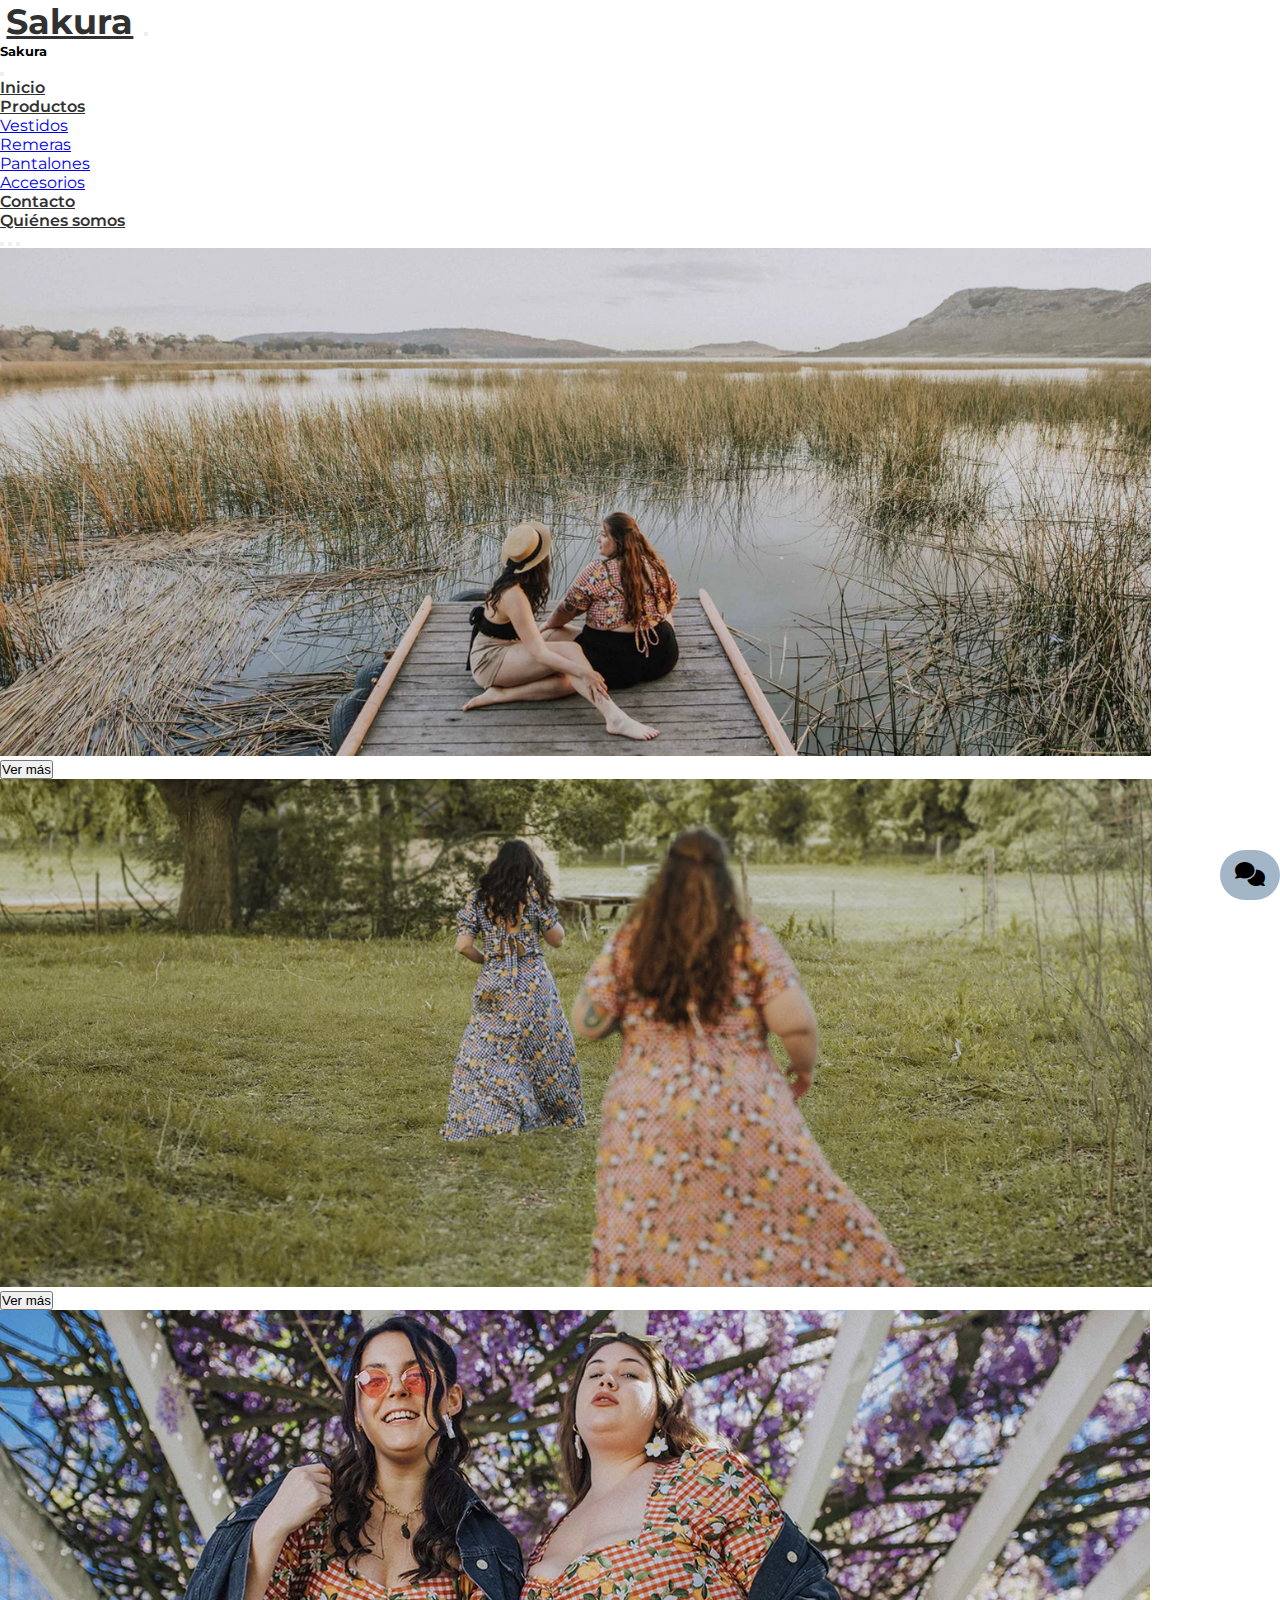
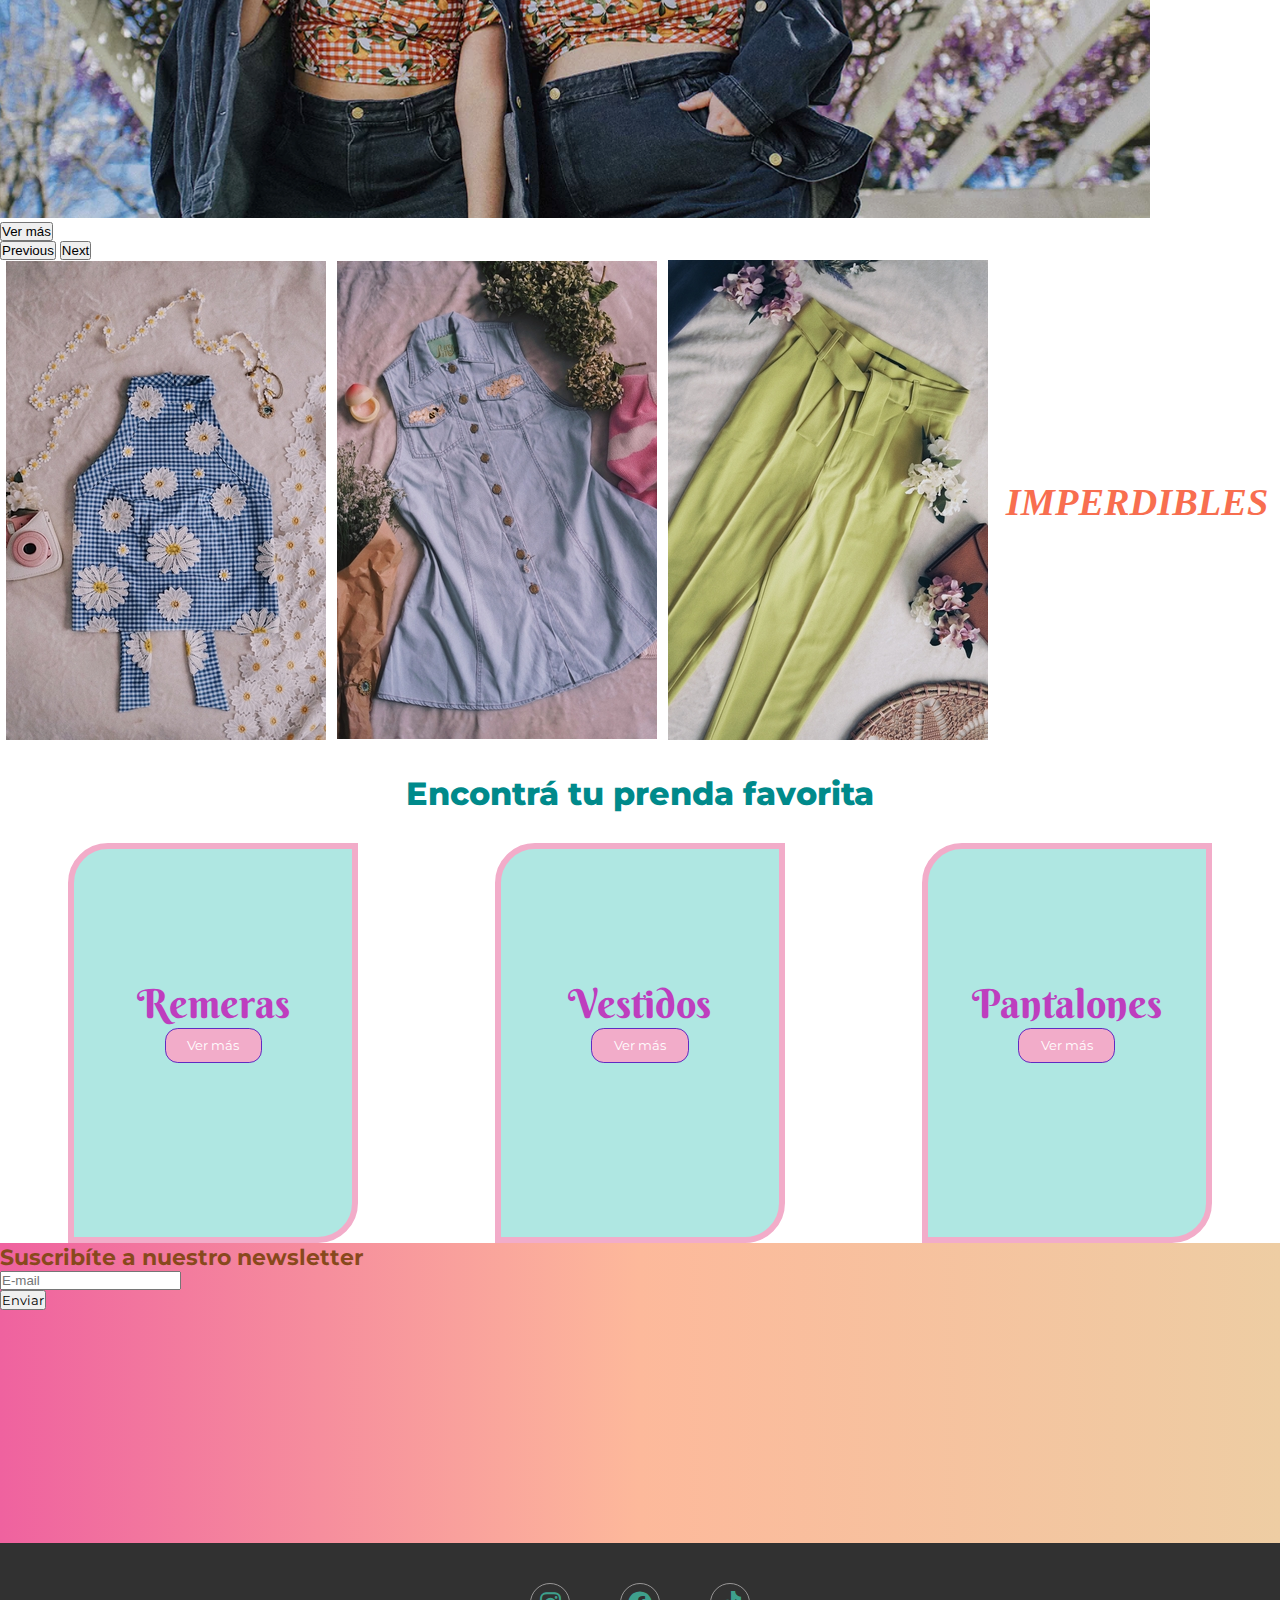
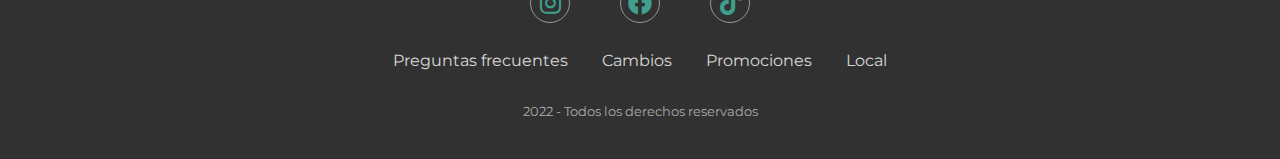
<file: index.html>
<!DOCTYPE html>
<html lang="en">
  <head>
    <!-- fonts -->
    <link rel="preconnect" href="https://fonts.googleapis.com" />
    <link rel="preconnect" href="https://fonts.gstatic.com" crossorigin />
    <link
      href="https://fonts.googleapis.com/css2?family=Berkshire+Swash&family=Montserrat:ital@1&display=swap"
      rel="stylesheet"
    />

    <meta charset="UTF-8" />
    <meta http-equiv="X-UA-Compatible" content="IE=edge" />
    <meta name="viewport" content="width=device-width, initial-scale=1.0" />
    <meta
      name="descriptcion"
      content="Ropa de mujer al mejor precio y calidad. Renová tus outfits con prendas como remeras,  vestidos, pantalones y accesorios."
    />
    <meta
      name="keywords"
      content="ROPA PARA MUJER, ACCESORIOS PARA MUJER, PANTALONES PARA MUJER, REMERAS PARA MUJER, VESTIDOS PARA MUJER, ROPA VINTAGE, INDUMENTARIA DE MUJER, OUTFITS DE MUJER"
    />
    <title>Sakura | Ropa de Mujer</title>
    <!-- bootstrap -->
    <link
      href="https://cdn.jsdelivr.net/npm/bootstrap@5.1.3/dist/css/bootstrap.min.css"
      rel="stylesheet"
      integrity="sha384-1BmE4kWBq78iYhFldvKuhfTAU6auU8tT94WrHftjDbrCEXSU1oBoqyl2QvZ6jIW3"
      crossorigin="anonymous"
    />
    <!-- font awesome -->
    <link
      rel="stylesheet"
      href="https://cdnjs.cloudflare.com/ajax/libs/font-awesome/6.0.0/css/all.min.css"
      integrity="sha512-9usAa10IRO0HhonpyAIVpjrylPvoDwiPUiKdWk5t3PyolY1cOd4DSE0Ga+ri4AuTroPR5aQvXU9xC6qOPnzFeg=="
      crossorigin="anonymous"
      referrerpolicy="no-referrer"
    />
    <!-- estilo -->
    <link rel="stylesheet" href="./estilos/main.css" />
  </head>

  <body class="padding-top-5">
    <header>
      <nav class="navbar navbar-light bg-light fixed-top bg-opacity-75">
        <div class="container-fluid">
          <a class="navbar-brand header__logo" href="#">Sakura</a>
          <button
            class="navbar-toggler"
            type="button"
            data-bs-toggle="offcanvas"
            data-bs-target="#offcanvasNavbar"
            aria-controls="offcanvasNavbar"
          >
            <span class="navbar-toggler-icon"></span>
          </button>
          <div
            class="offcanvas offcanvas-end"
            tabindex="-1"
            id="offcanvasNavbar"
            aria-labelledby="offcanvasNavbarLabel"
          >
            <div class="offcanvas-header">
              <h5 class="offcanvas-title fw-bold" id="offcanvasNavbarLabel">
                Sakura
              </h5>
              <button
                type="button"
                class="btn-close text-reset"
                data-bs-dismiss="offcanvas"
                aria-label="Close"
              ></button>
            </div>
            <div class="offcanvas-body">
              <ul class="navbar-nav justify-content-end flex-grow-1 pe-3">
                <li class="nav-item">
                  <a class="nav-link active" aria-current="page" href="#"
                    >Inicio</a
                  >
                </li>
                <li class="nav-item dropdown">
                  <a
                    class="nav-link dropdown-toggle"
                    href="#"
                    id="offcanvasNavbarDropdown"
                    role="button"
                    data-bs-toggle="dropdown"
                    aria-expanded="false"
                  >
                    Productos
                  </a>
                  <ul
                    class="dropdown-menu"
                    aria-labelledby="offcanvasNavbarDropdown"
                  >
                    <li>
                      <a
                        class="dropdown-item"
                        href="./Page/Productos/Vestidos.html"
                        >Vestidos</a
                      >
                    </li>
                    <li>
                      <a
                        class="dropdown-item"
                        href="./Page/Productos/Remeras.html"
                        >Remeras</a
                      >
                    </li>
                    <li>
                      <a
                        class="dropdown-item"
                        href="./Page/Productos/Pantalones.html"
                        >Pantalones</a
                      >
                    </li>
                    <li>
                      <a
                        class="dropdown-item"
                        href="./Page/Productos/Accesorios.html"
                        >Accesorios</a
                      >
                    </li>
                  </ul>
                </li>
                <li class="nav-item">
                  <a
                    class="nav-link active"
                    aria-current="page"
                    href="./Page/contacto.html"
                    >Contacto</a
                  >
                </li>
                <li class="nav-item">
                  <a
                    class="nav-link active"
                    aria-current="page"
                    href="./Page/Quienes-somos.html"
                    >Quiénes somos</a
                  >
                </li>
              </ul>
            </div>
          </div>
        </div>
      </nav>
    </header>

    <main>
      <section class="p-0">
        <div class="container-fluid p-0">
          <div class="row">
            <div class="col">
              <div
                id="carouselExampleDark"
                class="carousel carousel-dark slide"
                data-bs-ride="carousel"
              >
                <div class="carousel-indicators">
                  <button
                    type="button"
                    data-bs-target="#carouselExampleDark"
                    data-bs-slide-to="0"
                    class="active"
                    aria-current="true"
                    aria-label="Slide 1"
                  ></button>
                  <button
                    type="button"
                    data-bs-target="#carouselExampleDark"
                    data-bs-slide-to="1"
                    aria-label="Slide 2"
                  ></button>
                  <button
                    type="button"
                    data-bs-target="#carouselExampleDark"
                    data-bs-slide-to="2"
                    aria-label="Slide 3"
                  ></button>
                </div>
                <div class="carousel-inner">
                  <div class="carousel-item active" data-bs-interval="10000">
                    <img
                      src="./assets/slide1.png"
                      class="d-block w-100"
                      alt="modelos con prendas Sakura"
                    />
                    <div class="carousel-caption d-none d-md-block">
                      <button class="btn btn-outline-light btn-sm">
                        Ver más
                      </button>
                    </div>
                  </div>
                  <div class="carousel-item" data-bs-interval="2000">
                    <img
                      src="./assets/slide2.png"
                      class="d-block w-100"
                      alt="modelos con prendas Sakura"
                    />
                    <div class="carousel-caption d-none d-md-block">
                      <button class="btn btn-outline-light btn-sm">
                        Ver más
                      </button>
                    </div>
                  </div>
                  <div class="carousel-item">
                    <img
                      src="./assets/slide3.png"
                      class="d-block w-100"
                      alt="modelos con prendas Sakura"
                    />
                    <div class="carousel-caption d-none d-md-block">
                      <button class="btn btn-outline-light btn-sm">
                        Ver más
                      </button>
                    </div>
                  </div>
                </div>
                <button
                  class="carousel-control-prev"
                  type="button"
                  data-bs-target="#carouselExampleDark"
                  data-bs-slide="prev"
                >
                  <span
                    class="carousel-control-prev-icon"
                    aria-hidden="true"
                  ></span>
                  <span class="visually-hidden">Previous</span>
                </button>
                <button
                  class="carousel-control-next"
                  type="button"
                  data-bs-target="#carouselExampleDark"
                  data-bs-slide="next"
                >
                  <span
                    class="carousel-control-next-icon"
                    aria-hidden="true"
                  ></span>
                  <span class="visually-hidden">Next</span>
                </button>
              </div>
            </div>
          </div>
        </div>
      </section>

      <section class="imperdibles mt-4">
        <div class="imperdibles__contenedor p-2">
          <div>
            <h2 class="imperdibles__titulo">IMPERDIBLES</h2>
          </div>
          <div class="imgScale p-2">
            <a href="#"
              ><img
                class="img-fluid rounded-circle img-thumbnail"
                src="./assets/pantalon2.jpeg"
                alt="Imagen pantalon"
            /></a>
          </div>
          <div class="imgScale p-2">
            <a href="#"
              ><img
                class="img-fluid rounded-circle img-thumbnail"
                src="./assets/vestido2.jpeg"
                alt="Imagen vestido"
            /></a>
          </div>
          <div class="imgScale p-2">
            <a href="#"
              ><img
                class="img-fluid rounded-circle img-thumbnail"
                src="./assets/remera3.jpeg"
                alt="Imagen remera"
            /></a>
          </div>
        </div>
      </section>

      <section class="favorita mt-4">
        <h2 class="favorita__titulo">Encontrá tu prenda favorita</h2>
        <div class="favorita__contenedor">
          <div class="favorita__card cardTraslate my-2">
            <p class="favorita__tituloChico">Remeras</p>
            <button class="favorita__button">Ver más</button>
          </div>
          <div class="favorita__card cardTraslate my-2">
            <p class="favorita__tituloChico">Vestidos</p>
            <button class="favorita__button">Ver más</button>
          </div>
          <div class="favorita__card cardTraslate my-2">
            <p class="favorita__tituloChico">Pantalones</p>
            <button class="favorita__button">Ver más</button>
          </div>
        </div>
      </section>

      <section class="p-0">
        <div
          class="container-fluid d-flex flex-column justify-content-center align-items-center my-5 gradiente"
        >
          <h3 class="newsletter__titulo">Suscribíte a nuestro newsletter</h3>
          <div class="row">
            <div class="col">
              <form class="row g-3 my-2">
                <div class="col-auto">
                  <input
                    type="email"
                    class="form-control"
                    id="exampleFormControlInput1"
                    placeholder="E-mail"
                  />
                </div>
                <div class="col-auto">
                  <button
                    type="submit"
                    class="btn btn-outline-dark newsletter__btn"
                  >
                    Enviar
                  </button>
                </div>
              </form>
            </div>
          </div>
        </div>
      </section>
    </main>

    <footer class="footer">
      <div>
        <ul class="redes">
          <li>
            <a href=""><i class="fa-brands fa-instagram"></i></a>
          </li>
          <li>
            <a href=""><i class="fa-brands fa-facebook"></i></a>
          </li>
          <li>
            <a href=""><i class="fa-brands fa-tiktok"></i></a>
          </li>
        </ul>
      </div>
      <div>
        <ul class="list">
          <li><a href="">Preguntas frecuentes</a></li>
          <li><a href="">Cambios</a></li>
          <li><a href="">Promociones</a></li>
          <li><a href="">Local</a></li>
        </ul>
      </div>
      <div>
        <p class="copyright">2022 - Todos los derechos reservados</p>
        <a href=""><i class="fa-solid fa-comments chatFixed"></i></a>
      </div>
    </footer>

    <script
      src="https://cdn.jsdelivr.net/npm/bootstrap@5.1.3/dist/js/bootstrap.bundle.min.js"
      integrity="sha384-ka7Sk0Gln4gmtz2MlQnikT1wXgYsOg+OMhuP+IlRH9sENBO0LRn5q+8nbTov4+1p"
      crossorigin="anonymous"
    ></script>
  </body>
</html>
</file>
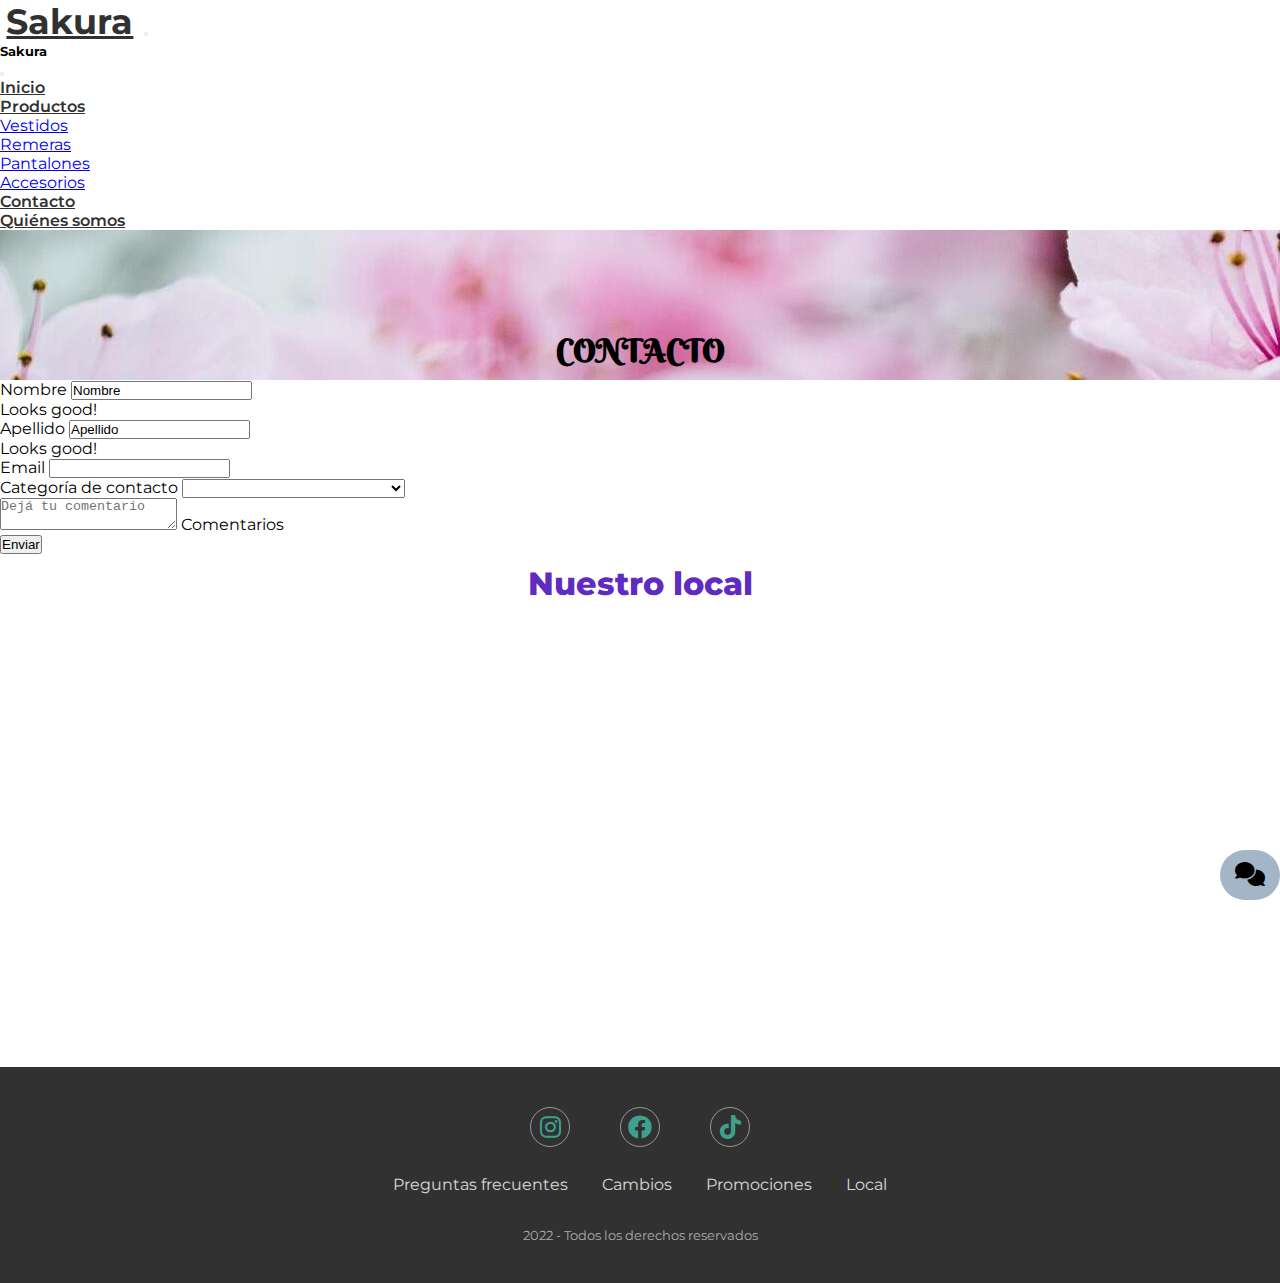
<file: Page/contacto.html>
<!DOCTYPE html>
<html lang="en">
  <head>
    <!-- fonts -->
    <link rel="preconnect" href="https://fonts.googleapis.com" />
    <link rel="preconnect" href="https://fonts.gstatic.com" crossorigin />
    <link
      href="https://fonts.googleapis.com/css2?family=Berkshire+Swash&family=Montserrat:ital@1&display=swap"
      rel="stylesheet"
    />
    <meta charset="UTF-8" />
    <meta http-equiv="X-UA-Compatible" content="IE=edge" />
    <meta name="viewport" content="width=device-width, initial-scale=1.0" />
    <title>Contacto</title>
    <!-- bootstrap -->
    <link
      href="https://cdn.jsdelivr.net/npm/bootstrap@5.1.3/dist/css/bootstrap.min.css"
      rel="stylesheet"
      integrity="sha384-1BmE4kWBq78iYhFldvKuhfTAU6auU8tT94WrHftjDbrCEXSU1oBoqyl2QvZ6jIW3"
      crossorigin="anonymous"
    />
    <!-- font awesome -->
    <link
      rel="stylesheet"
      href="https://cdnjs.cloudflare.com/ajax/libs/font-awesome/6.0.0/css/all.min.css"
      integrity="sha512-9usAa10IRO0HhonpyAIVpjrylPvoDwiPUiKdWk5t3PyolY1cOd4DSE0Ga+ri4AuTroPR5aQvXU9xC6qOPnzFeg=="
      crossorigin="anonymous"
      referrerpolicy="no-referrer"
    />
    <!-- estilo -->
    <link rel="stylesheet" href="../estilos/main.css" />
  </head>

  <body>
    <header>
      <nav class="navbar navbar-light bg-light fixed-top bg-opacity-75">
        <div class="container-fluid">
          <a class="navbar-brand header__logo" href="../index.html">Sakura</a>
          <button
            class="navbar-toggler"
            type="button"
            data-bs-toggle="offcanvas"
            data-bs-target="#offcanvasNavbar"
            aria-controls="offcanvasNavbar"
          >
            <span class="navbar-toggler-icon"></span>
          </button>
          <div
            class="offcanvas offcanvas-end"
            tabindex="-1"
            id="offcanvasNavbar"
            aria-labelledby="offcanvasNavbarLabel"
          >
            <div class="offcanvas-header">
              <h5 class="offcanvas-title fw-bold" id="offcanvasNavbarLabel">
                Sakura
              </h5>
              <button
                type="button"
                class="btn-close text-reset"
                data-bs-dismiss="offcanvas"
                aria-label="Close"
              ></button>
            </div>
            <div class="offcanvas-body">
              <ul class="navbar-nav justify-content-end flex-grow-1 pe-3">
                <li class="nav-item">
                  <a
                    class="nav-link active"
                    aria-current="page"
                    href="../index.html"
                    >Inicio</a
                  >
                </li>
                <li class="nav-item dropdown">
                  <a
                    class="nav-link dropdown-toggle"
                    href="#"
                    id="offcanvasNavbarDropdown"
                    role="button"
                    data-bs-toggle="dropdown"
                    aria-expanded="false"
                  >
                    Productos
                  </a>
                  <ul
                    class="dropdown-menu"
                    aria-labelledby="offcanvasNavbarDropdown"
                  >
                    <li>
                      <a
                        class="dropdown-item"
                        href="../Page/Productos/Vestidos.html"
                        >Vestidos</a
                      >
                    </li>
                    <li>
                      <a
                        class="dropdown-item"
                        href="../Page/Productos/Remeras.html"
                        >Remeras</a
                      >
                    </li>
                    <li>
                      <a
                        class="dropdown-item"
                        href="../Page/Productos/Pantalones.html"
                        >Pantalones</a
                      >
                    </li>
                    <li>
                      <a
                        class="dropdown-item"
                        href="../Page/Productos/Accesorios.html"
                        >Accesorios</a
                      >
                    </li>
                  </ul>
                </li>
                <li class="nav-item">
                  <a class="nav-link active" aria-current="page" href="#"
                    >Contacto</a
                  >
                </li>
                <li class="nav-item">
                  <a
                    class="nav-link active"
                    aria-current="page"
                    href="./Quienes-somos.html"
                    >Quiénes somos</a
                  >
                </li>
              </ul>
            </div>
          </div>
        </div>
      </nav>
    </header>

    <main>
      <div class="titulos__fondo">
        <h2 class="titulos__productos padding">contacto</h2>
      </div>

      <section class="fuenteMontserrat my-3">
        <div class="container">
          <div class="row">
            <div class="col">
              <form class="row g-3 needs-validation" novalidate>
                <div class="col-md-6">
                  <label for="validationCustom01" class="form-label"
                    >Nombre</label
                  >
                  <input
                    type="text"
                    class="form-control"
                    id="validationCustom01"
                    value="Nombre"
                    required
                  />
                  <div class="valid-feedback">Looks good!</div>
                </div>
                <div class="col-md-6">
                  <label for="validationCustom02" class="form-label"
                    >Apellido</label
                  >
                  <input
                    type="text"
                    class="form-control"
                    id="validationCustom02"
                    value="Apellido"
                    required
                  />
                  <div class="valid-feedback">Looks good!</div>
                </div>

                <div class="col-md-6">
                  <label for="exampleInputEmail1" class="form-label"
                    >Email</label
                  >
                  <input
                    type="email"
                    class="form-control"
                    id="exampleInputEmail1"
                    aria-describedby="emailHelp"
                  />
                </div>

                <div class="col-md-6">
                  <label for="validationCustom04" class="form-label"
                    >Categoría de contacto</label
                  >
                  <select class="form-select" id="validationCustom04" required>
                    <option selected disabled value=""></option>
                    <option>Reclamos</option>
                    <option>Tienda online</option>
                    <option>Arrepentimiento de compra online</option>
                    <option>Sugerencias</option>
                    <option>Cambios</option>
                  </select>
                </div>

                <div class="col-md-6">
                  <textarea
                    class="form-control"
                    placeholder="Dejá tu comentario"
                    id="floatingTextarea"
                  ></textarea>
                  <label for="floatingTextarea">Comentarios</label>
                </div>

                <div class="col-12">
                  <button class="btn btn-outline-dark my-4" type="submit">
                    Enviar
                  </button>
                </div>
              </form>
            </div>
          </div>
        </div>
      </section>

      <section>
        <div>
          <h3 class="text-center localTitulo fw-bold">Nuestro local</h3>
        </div>
        <div class="container">
          <div class="row">
            <div class="col d-flex justify-content-center mb-2">
              <iframe
                src="https://www.google.com/maps/embed?pb=!1m18!1m12!1m3!1d3284.62648220255!2d-58.41294568519584!3d-34.588316564189505!2m3!1f0!2f0!3f0!3m2!1i1024!2i768!4f13.1!3m3!1m2!1s0x95bcca83d2aa1521%3A0xc7a941fe0d021ba0!2sAlto%20Palermo%20Shopping!5e0!3m2!1ses!2sar!4v1646854385011!5m2!1ses!2sar"
                width="600"
                height="450"
                style="border: 0"
                allowfullscreen=""
                loading="lazy"
              ></iframe>
            </div>
          </div>
        </div>
      </section>
    </main>

    <footer class="footer">
      <div>
        <ul class="redes">
          <li>
            <a href=""><i class="fa-brands fa-instagram"></i></a>
          </li>
          <li>
            <a href=""><i class="fa-brands fa-facebook"></i></a>
          </li>
          <li>
            <a href=""><i class="fa-brands fa-tiktok"></i></a>
          </li>
        </ul>
      </div>
      <div>
        <ul class="list">
          <li><a href="">Preguntas frecuentes</a></li>
          <li><a href="">Cambios</a></li>
          <li><a href="">Promociones</a></li>
          <li><a href="">Local</a></li>
        </ul>
      </div>
      <div>
        <p class="copyright">2022 - Todos los derechos reservados</p>
        <a href=""><i class="fa-solid fa-comments chatFixed"></i></a>
      </div>
    </footer>

    <script
      src="https://cdn.jsdelivr.net/npm/bootstrap@5.1.3/dist/js/bootstrap.bundle.min.js"
      integrity="sha384-ka7Sk0Gln4gmtz2MlQnikT1wXgYsOg+OMhuP+IlRH9sENBO0LRn5q+8nbTov4+1p"
      crossorigin="anonymous"
    ></script>
  </body>
</html>
</file>
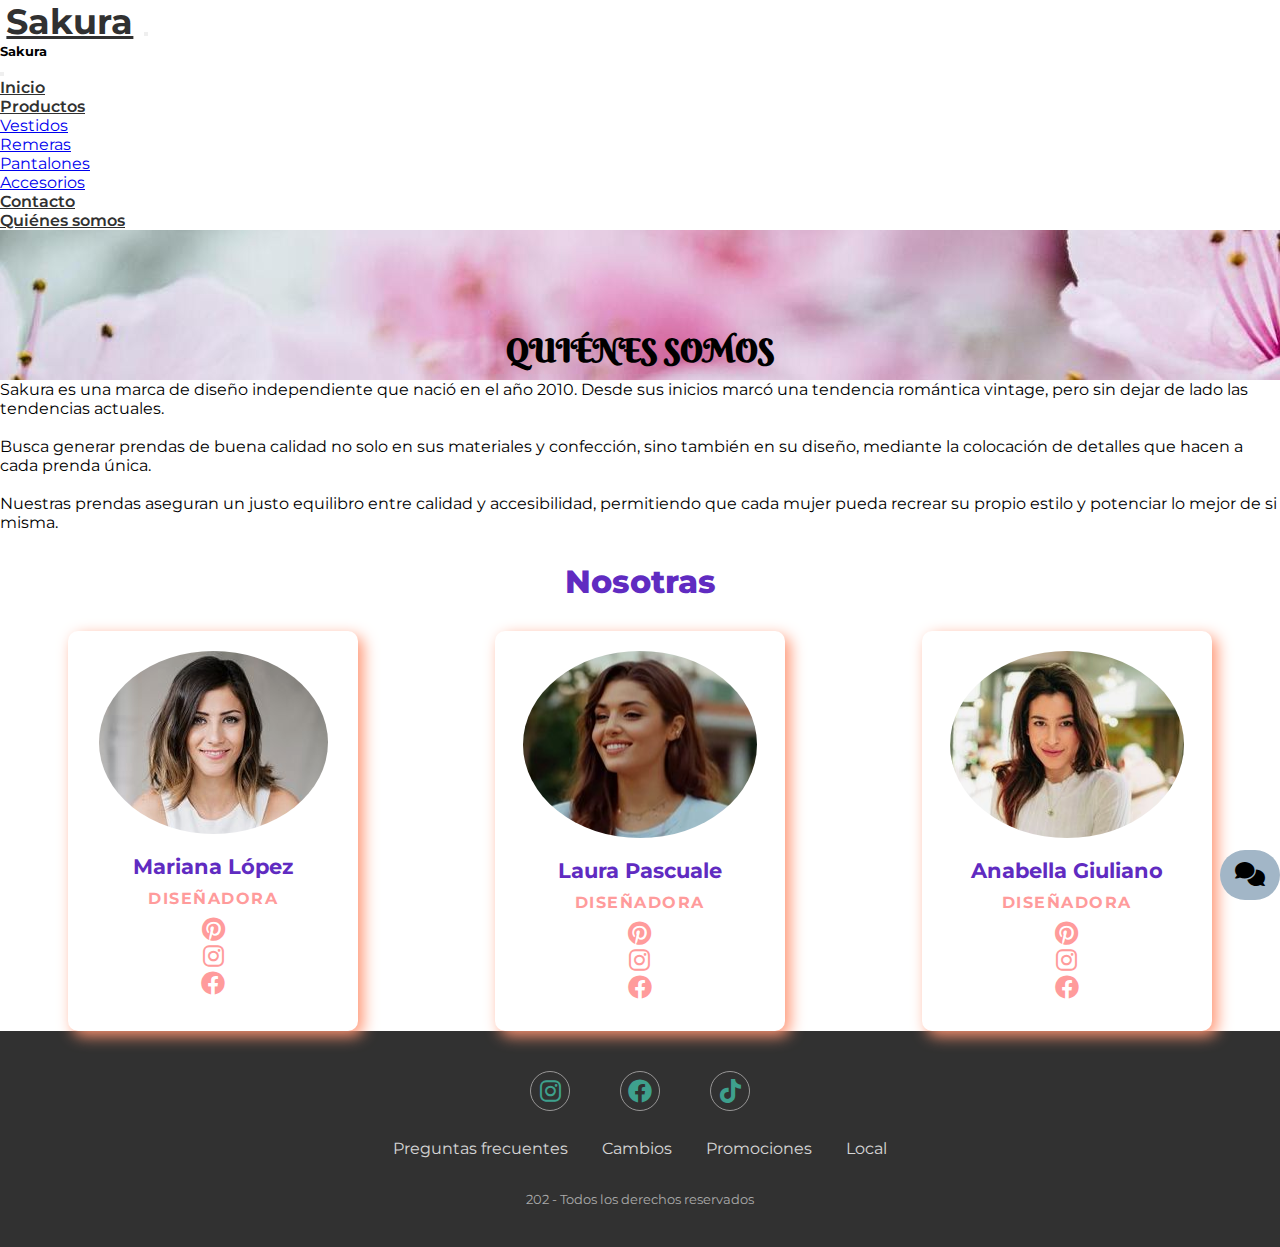
<file: Page/Quienes-somos.html>
<!DOCTYPE html>
<html lang="en">
  <head>
    <!-- fonts -->
    <link rel="preconnect" href="https://fonts.googleapis.com" />
    <link rel="preconnect" href="https://fonts.gstatic.com" crossorigin />
    <link
      href="https://fonts.googleapis.com/css2?family=Berkshire+Swash&family=Montserrat:ital@1&display=swap"
      rel="stylesheet"
    />
    <meta charset="UTF-8" />
    <meta http-equiv="X-UA-Compatible" content="IE=edge" />
    <meta name="viewport" content="width=device-width, initial-scale=1.0" />
    <title>Quienes somos</title>
    <!-- bootstrap -->
    <link
      href="https://cdn.jsdelivr.net/npm/bootstrap@5.1.3/dist/css/bootstrap.min.css"
      rel="stylesheet"
      integrity="sha384-1BmE4kWBq78iYhFldvKuhfTAU6auU8tT94WrHftjDbrCEXSU1oBoqyl2QvZ6jIW3"
      crossorigin="anonymous"
    />
    <!-- font awesome -->
    <link
      rel="stylesheet"
      href="https://cdnjs.cloudflare.com/ajax/libs/font-awesome/6.0.0/css/all.min.css"
      integrity="sha512-9usAa10IRO0HhonpyAIVpjrylPvoDwiPUiKdWk5t3PyolY1cOd4DSE0Ga+ri4AuTroPR5aQvXU9xC6qOPnzFeg=="
      crossorigin="anonymous"
      referrerpolicy="no-referrer"
    />
    <!-- estilo -->
    <link rel="stylesheet" href="../estilos/main.css" />
  </head>

  <body>
    <header>
      <nav class="navbar navbar-light bg-light fixed-top bg-opacity-75">
        <div class="container-fluid">
          <a class="navbar-brand header__logo" href="../index.html">Sakura</a>
          <button
            class="navbar-toggler"
            type="button"
            data-bs-toggle="offcanvas"
            data-bs-target="#offcanvasNavbar"
            aria-controls="offcanvasNavbar"
          >
            <span class="navbar-toggler-icon"></span>
          </button>
          <div
            class="offcanvas offcanvas-end"
            tabindex="-1"
            id="offcanvasNavbar"
            aria-labelledby="offcanvasNavbarLabel"
          >
            <div class="offcanvas-header">
              <h5 class="offcanvas-title fw-bold" id="offcanvasNavbarLabel">
                Sakura
              </h5>
              <button
                type="button"
                class="btn-close text-reset"
                data-bs-dismiss="offcanvas"
                aria-label="Close"
              ></button>
            </div>
            <div class="offcanvas-body">
              <ul class="navbar-nav justify-content-end flex-grow-1 pe-3">
                <li class="nav-item">
                  <a
                    class="nav-link active"
                    aria-current="page"
                    href="../index.html"
                    >Inicio</a
                  >
                </li>
                <li class="nav-item dropdown">
                  <a
                    class="nav-link dropdown-toggle"
                    href="#"
                    id="offcanvasNavbarDropdown"
                    role="button"
                    data-bs-toggle="dropdown"
                    aria-expanded="false"
                  >
                    Productos
                  </a>
                  <ul
                    class="dropdown-menu"
                    aria-labelledby="offcanvasNavbarDropdown"
                  >
                    <li>
                      <a
                        class="dropdown-item"
                        href="../Page/Productos/Vestidos.html"
                        >Vestidos</a
                      >
                    </li>
                    <li>
                      <a
                        class="dropdown-item"
                        href="../Page/Productos/Remeras.html"
                        >Remeras</a
                      >
                    </li>
                    <li>
                      <a
                        class="dropdown-item"
                        href="../Page/Productos/Pantalones.html"
                        >Pantalones</a
                      >
                    </li>
                    <li>
                      <a
                        class="dropdown-item"
                        href="../Page/Productos/Accesorios.html"
                        >Accesorios</a
                      >
                    </li>
                  </ul>
                </li>
                <li class="nav-item">
                  <a
                    class="nav-link active"
                    aria-current="page"
                    href="./contacto.html"
                    >Contacto</a
                  >
                </li>
                <li class="nav-item">
                  <a class="nav-link active" aria-current="page" href="#"
                    >Quiénes somos</a
                  >
                </li>
              </ul>
            </div>
          </div>
        </div>
      </nav>
    </header>

    <main>
      <div class="titulos__fondo">
        <h2 class="titulos__productos padding">Quiénes somos</h2>
      </div>
      <div class="container">
        <div class="row">
          <div class="col">
            <p class="p-4 fuenteMontserrat">
              Sakura es una marca de diseño independiente que nació en el año
              2010. Desde sus inicios marcó una tendencia romántica vintage,
              pero sin dejar de lado las tendencias actuales. <br /><br />
              Busca generar prendas de buena calidad no solo en sus materiales y
              confección, sino también en su diseño, mediante la colocación de
              detalles que hacen a cada prenda única. <br /><br />
              Nuestras prendas aseguran un justo equilibro entre calidad y
              accesibilidad, permitiendo que cada mujer pueda recrear su propio
              estilo y potenciar lo mejor de si misma.
            </p>
          </div>
        </div>
      </div>

      <section class="equipo">
        <h2 class="equipo__titulo">Nosotras</h2>
        <div class="equipo__contenedor">
          <div class="equipo__card my-4">
            <img
              class="equipo__img"
              src="../assets/perfil1b.png"
              alt="foto de MAriana López, diseñadora"
            />
            <h4 class="equipo__tituloChico">Mariana López</h4>
            <p class="equipo__tituloChico">Diseñadora</p>
            <div class="d-flex flex-row justify-content-center">
              <div class="p-4 iconos">
                <a href="#"><i class="fa-brands fa-pinterest"></i></a>
              </div>
              <div class="p-4 iconos">
                <a href="#"><i class="fa-brands fa-instagram"></i></a>
              </div>
              <div class="p-4 iconos">
                <a href="#"><i class="fa-brands fa-facebook"></i></a>
              </div>
            </div>
          </div>
          <div class="equipo__card my-4">
            <img
              class="equipo__img"
              src="../assets/perfil2a.png"
              alt="foto de Laura Pascuale, diseñadora"
            />
            <h4>Laura Pascuale</h4>
            <p class="equipo__tituloChico">Diseñadora</p>
            <div class="d-flex flex-row justify-content-center">
              <div class="p-4 iconos">
                <a href="#"><i class="fa-brands fa-pinterest"></i></a>
              </div>
              <div class="p-4 iconos">
                <a href="#"><i class="fa-brands fa-instagram"></i></a>
              </div>
              <div class="p-4 iconos">
                <a href="#"><i class="fa-brands fa-facebook"></i></a>
              </div>
            </div>
          </div>
          <div class="equipo__card my-4">
            <img
              class="equipo__img"
              src="../assets/perfil3b.png"
              alt="foto de Anabella Giuliano, diseñadora"
            />
            <h4>Anabella Giuliano</h4>
            <p class="equipo__tituloChico">Diseñadora</p>
            <div class="d-flex flex-row justify-content-center">
              <div class="p-4 iconos">
                <a href="#"><i class="fa-brands fa-pinterest"></i></a>
              </div>
              <div class="p-4 iconos">
                <a href="#"><i class="fa-brands fa-instagram"></i></a>
              </div>
              <div class="p-4 iconos">
                <a href="#"><i class="fa-brands fa-facebook"></i></a>
              </div>
            </div>
          </div>
        </div>
      </section>
    </main>

    <footer class="footer">
      <div>
        <ul class="redes">
          <li>
            <a href=""><i class="fa-brands fa-instagram"></i></a>
          </li>
          <li>
            <a href=""><i class="fa-brands fa-facebook"></i></a>
          </li>
          <li>
            <a href=""><i class="fa-brands fa-tiktok"></i></a>
          </li>
        </ul>
      </div>
      <div>
        <ul class="list">
          <li><a href="">Preguntas frecuentes</a></li>
          <li><a href="">Cambios</a></li>
          <li><a href="">Promociones</a></li>
          <li><a href="">Local</a></li>
        </ul>
      </div>
      <div>
        <p class="copyright">202 - Todos los derechos reservados</p>
        <a href=""><i class="fa-solid fa-comments chatFixed"></i></a>
      </div>
    </footer>

    <script
      src="https://cdn.jsdelivr.net/npm/bootstrap@5.1.3/dist/js/bootstrap.bundle.min.js"
      integrity="sha384-ka7Sk0Gln4gmtz2MlQnikT1wXgYsOg+OMhuP+IlRH9sENBO0LRn5q+8nbTov4+1p"
      crossorigin="anonymous"
    ></script>
  </body>
</html>
</file>
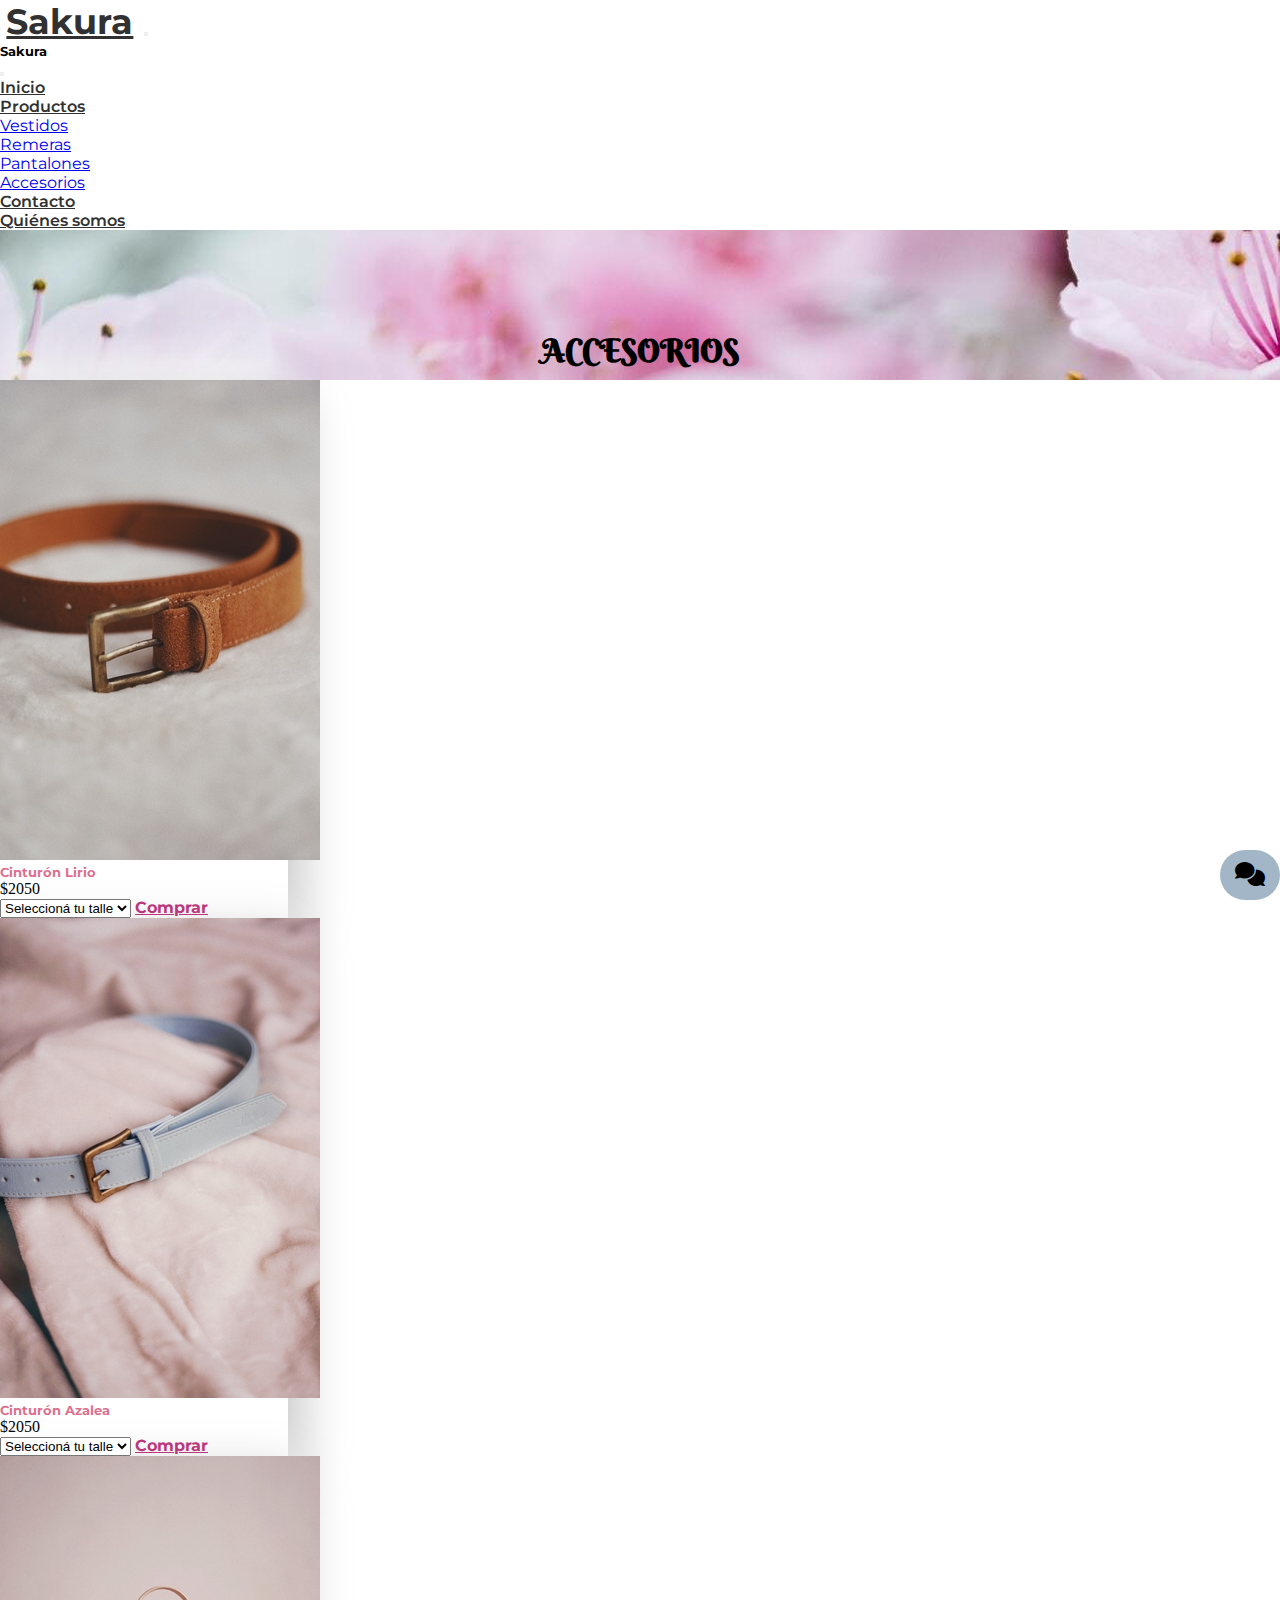
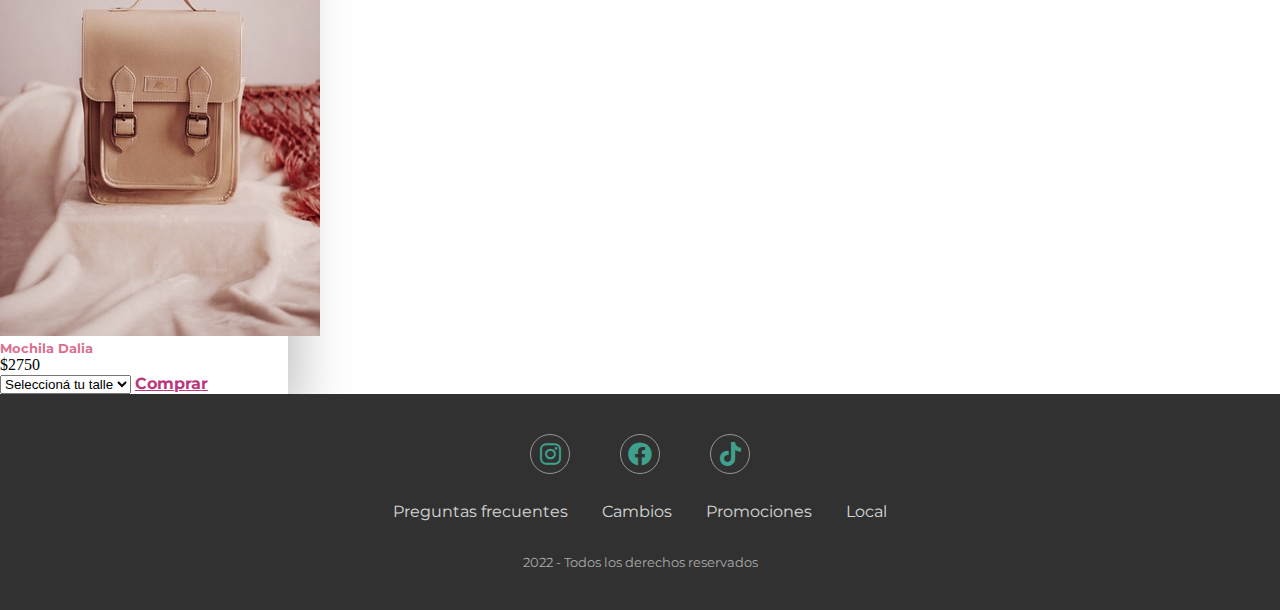
<file: Page/Productos/Accesorios.html>
<!DOCTYPE html>
<html lang="es">
<head>
  <link rel="preconnect" href="https://fonts.googleapis.com">
  <link rel="preconnect" href="https://fonts.gstatic.com" crossorigin> 
  <link href="https://fonts.googleapis.com/css2?family=Berkshire+Swash&family=Montserrat:ital@1&display=swap" rel="stylesheet">
    <meta charset="UTF-8">
    <meta http-equiv="X-UA-Compatible" content="IE=edge">
    <meta name="viewport" content="width=device-width, initial-scale=1.0">
    <meta name="viewport" content="width=device-width, initial-scale=1.0" />
    <meta name="descriptcion" content="Los cinturones y mochilas de mujer son los complementos perfectos para cualquier prenda de vestir. En Sakura conseguí los mejores en diseño y calidad."> 
    <meta name="keywords" content="ACCESORIOS PARA MUJER, CINTURONES PARA MUJER, MOCHILAS PARA MUJER">
    <title> Accesorios de mujer | Sakura </title>
    <!-- bootstrap -->
    <link
    href="https://cdn.jsdelivr.net/npm/bootstrap@5.1.3/dist/css/bootstrap.min.css"
    rel="stylesheet"
    integrity="sha384-1BmE4kWBq78iYhFldvKuhfTAU6auU8tT94WrHftjDbrCEXSU1oBoqyl2QvZ6jIW3"
    crossorigin="anonymous"
    />
    <!-- font awesome -->
    <link rel="stylesheet" href="https://cdnjs.cloudflare.com/ajax/libs/font-awesome/6.0.0/css/all.min.css" integrity="sha512-9usAa10IRO0HhonpyAIVpjrylPvoDwiPUiKdWk5t3PyolY1cOd4DSE0Ga+ri4AuTroPR5aQvXU9xC6qOPnzFeg==" crossorigin="anonymous" referrerpolicy="no-referrer" />
    <!-- estilo -->
    <link rel="stylesheet" href="../../estilos/main.css">
</head>

 <body>
  <header>
    <nav class="navbar navbar-light bg-light fixed-top bg-opacity-75">
      <div class="container-fluid">
        <a class="navbar-brand header__logo " href="../../index.html">Sakura</a>
        <button
          class="navbar-toggler"
          type="button"
          data-bs-toggle="offcanvas"
          data-bs-target="#offcanvasNavbar"
          aria-controls="offcanvasNavbar"
        >
          <span class="navbar-toggler-icon"></span>
        </button>
        <div
          class="offcanvas offcanvas-end"
          tabindex="-1"
          id="offcanvasNavbar"
          aria-labelledby="offcanvasNavbarLabel"
        >
          <div class="offcanvas-header">
            <h5 class="offcanvas-title fw-bold" id="offcanvasNavbarLabel">Sakura</h5>
            <button
              type="button"
              class="btn-close text-reset"
              data-bs-dismiss="offcanvas"
              aria-label="Close"
            ></button>
          </div>
          <div class="offcanvas-body">
            <ul class="navbar-nav justify-content-end flex-grow-1 pe-3">
              <li class="nav-item">
                <a
                  class="nav-link active"
                  aria-current="page"
                  href="../../index.html"
                  >Inicio</a
                >
              </li>
              <li class="nav-item dropdown">
                <a
                  class="nav-link dropdown-toggle"
                  href="#"
                  id="offcanvasNavbarDropdown"
                  role="button"
                  data-bs-toggle="dropdown"
                  aria-expanded="false"
                >
                  Productos
                </a>
                <ul
                  class="dropdown-menu"
                  aria-labelledby="offcanvasNavbarDropdown"
                >
                  <li>
                    <a
                      class="dropdown-item"
                      href="../../Page/Productos/Vestidos.html"
                      >Vestidos</a
                    >
                  </li>
                  <li>
                    <a
                      class="dropdown-item"
                      href="../../Page/Productos/Remeras.html"
                      >Remeras</a
                    >
                  </li>
                  <li>
                    <a
                      class="dropdown-item"
                      href="../../Page/Productos/Pantalones.html"
                      >Pantalones</a
                    >
                  </li>
                  <li>
                    <a
                      class="dropdown-item"
                      href="#"
                      >Accesorios</a
                    >
                  </li>
                </ul>
              </li>
              <li class="nav-item">
                <a
                  class="nav-link active"
                  aria-current="page"
                  href="../contacto.html"
                  >Contacto</a
                >
              </li>
              <li class="nav-item">
                <a class="nav-link active" aria-current="page" href="../Quienes-somos.html"
                  >Quiénes somos</a
                >
              </li>
            </ul>
          </div>
        </div>
      </div>
    </nav>
  </header>

    <main>
     <div class="titulos__fondo">
        <h2 class="titulos__productos padding">Accesorios</h2>
     </div> 
      <div class="container my-5">
        <div class="row">
          <div class="col-lg-4 my-2 d-flex justify-content-center">
            <div class="card " style="width: 18rem">
              <img src="../../assets/cinturon1.jpeg" class="card-img-top img-fluid " alt="cinturón Lirio" />
              <div class="card-body">
                <h5 class="card-title text-center">Cinturón Lirio</h5>
                <p class="card-text text-center">$2050</p>
                <select class="form-select my-4" >
                  <option selected>Seleccioná tu talle</option>
                  <option value="1">S</option>
                  <option value="2">M</option>
                  <option value="3">L</option>
                  <option value="3">XL</option>
                  <option value="3">XXL</option>
                </select>
                <a href="#" class="btn btn-outline-dark btnColor d-flex justify-content-center  ">Comprar</a>
              </div>
            </div>
          </div>
          <div class="col-lg-4 my-2 d-flex justify-content-center">
            <div class="card" style="width: 18rem">
              <img src="../../assets/cinturon2.jpeg" class="card-img-top img-fluid " alt="Cinturón Azalea" /> 
              <div class="card-body">
                <h5 class="card-title text-center">Cinturón Azalea</h5>
                <p class="card-text text-center">$2050</p>
                <select class="form-select my-4" >
                  <option selected>Seleccioná tu talle</option>
                  <option value="1">S</option>
                  <option value="2">M</option>
                  <option value="3">L</option>
                  <option value="3">XL</option>
                  <option value="3">XXL</option>
                </select>
                <a href="#" class="btn btn-outline-dark btnColor d-flex justify-content-center ">Comprar</a>
              </div>
            </div>
          </div>
          <div class="col-lg-4 my-2 d-flex justify-content-center">
            <div class="card" style="width: 18rem">
              <img src="../../assets/mochila1.jpeg" class="card-img-top img-fluid " alt="Mochila Dalia" /> 
              <div class="card-body">
                <h5 class="card-title text-center">Mochila Dalia</h5>
                <p class="card-text text-center">$2750</p>
                <select class="form-select my-4" >
                  <option selected>Seleccioná tu talle</option>
                  <option value="1">S</option>
                  <option value="2">M</option>
                  <option value="3">L</option>
                  <option value="3">XL</option>
                  <option value="3">XXL</option>
                </select>
                <a href="#" class="btn btn-outline-dark btnColor d-flex justify-content-center ">Comprar</a>
              </div>
            </div>
          </div>
        </div> 
       </div>
      </div>
    
    </main>  

    <footer class="footer">
      <div>
        <ul class="redes">
          <li><a href=""><i class="fa-brands fa-instagram"></i></a></li>
          <li><a href=""><i class="fa-brands fa-facebook"></i></a></li>
          <li><a href=""><i class="fa-brands fa-tiktok"></i></a></li>
        </ul>
      </div>
      <div>
        <ul class="list">
          <li><a href="">Preguntas frecuentes</a></li>
          <li><a href="">Cambios</a></li>
          <li><a href="">Promociones</a></li>
          <li><a href="">Local</a></li>
        </ul>
      </div>
      <div>
        <p class="copyright">2022 - Todos los derechos reservados</p>
        <a href=""><i class="fa-solid fa-comments chatFixed"></i></a>
      </div>
    </footer>
    
    <script
      src="https://cdn.jsdelivr.net/npm/bootstrap@5.1.3/dist/js/bootstrap.bundle.min.js"
      integrity="sha384-ka7Sk0Gln4gmtz2MlQnikT1wXgYsOg+OMhuP+IlRH9sENBO0LRn5q+8nbTov4+1p"
      crossorigin="anonymous"
    ></script>
    
</body> 
</html>
</file>
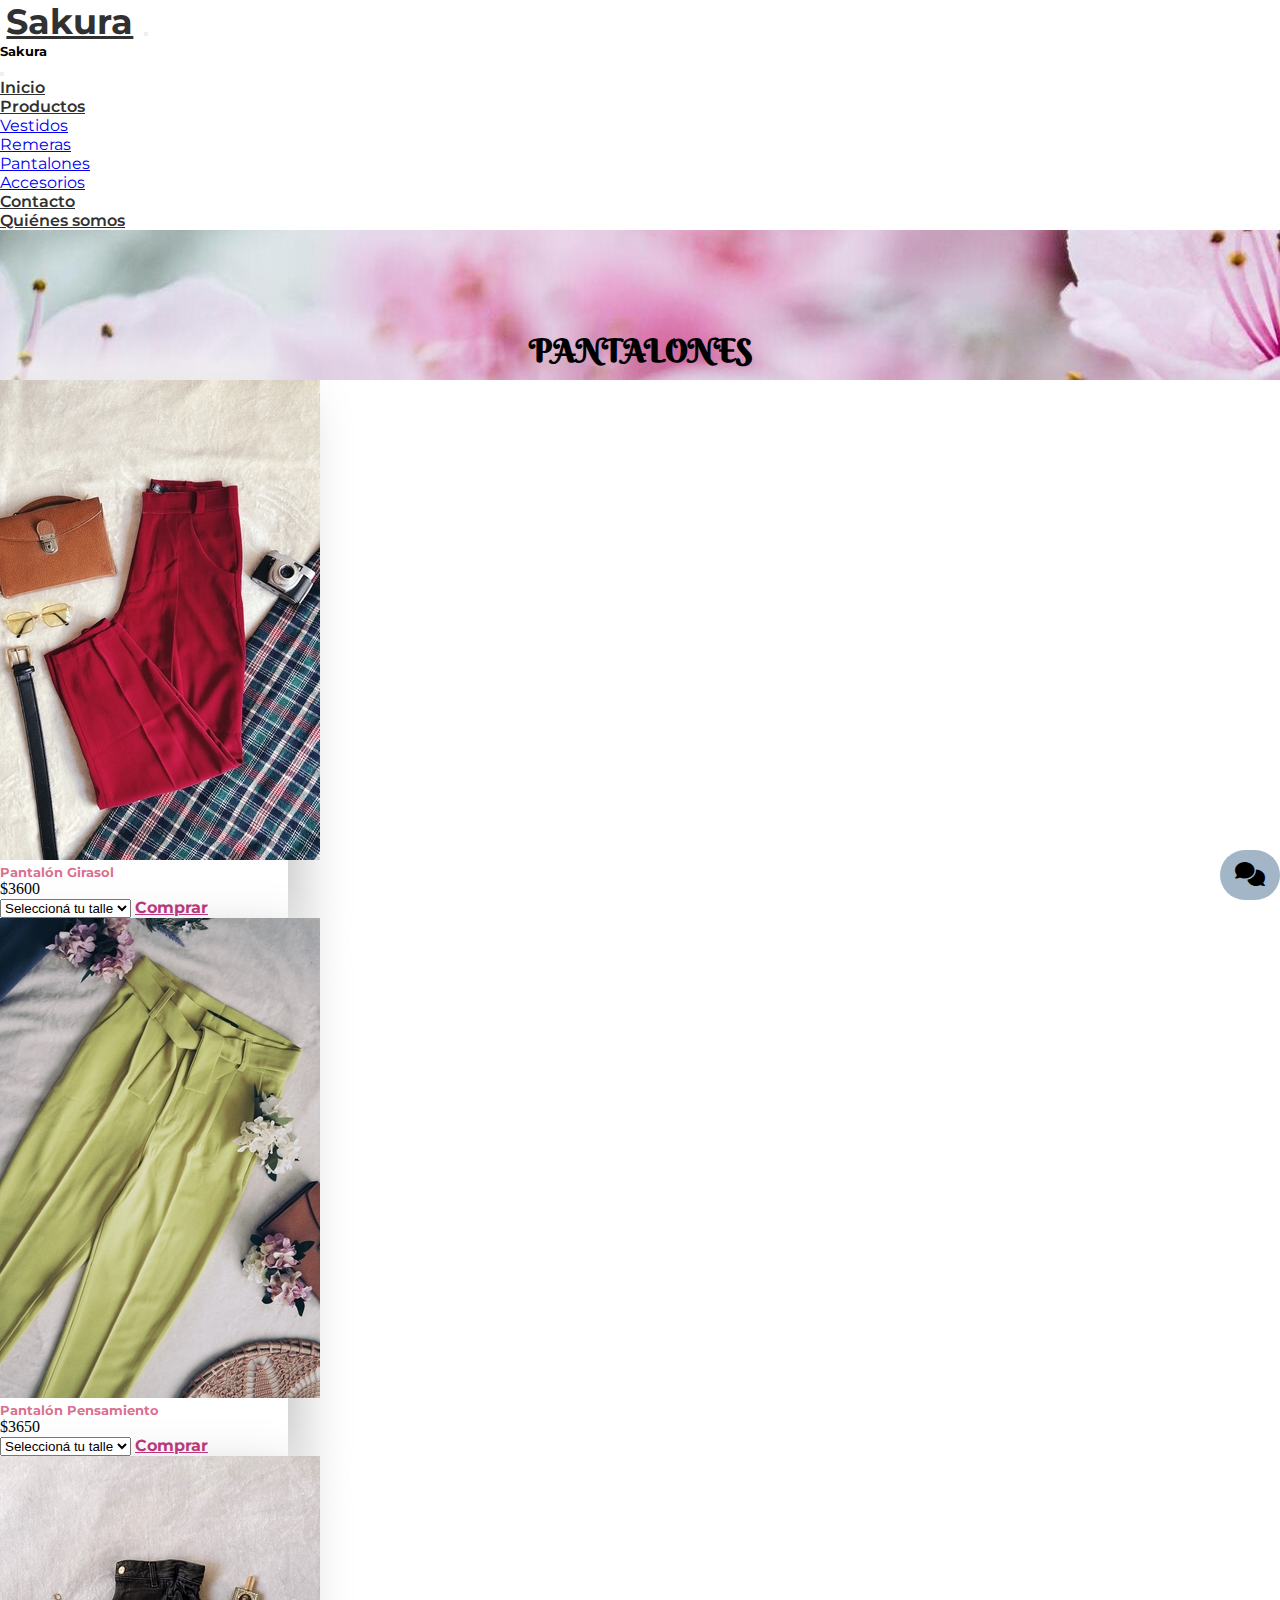
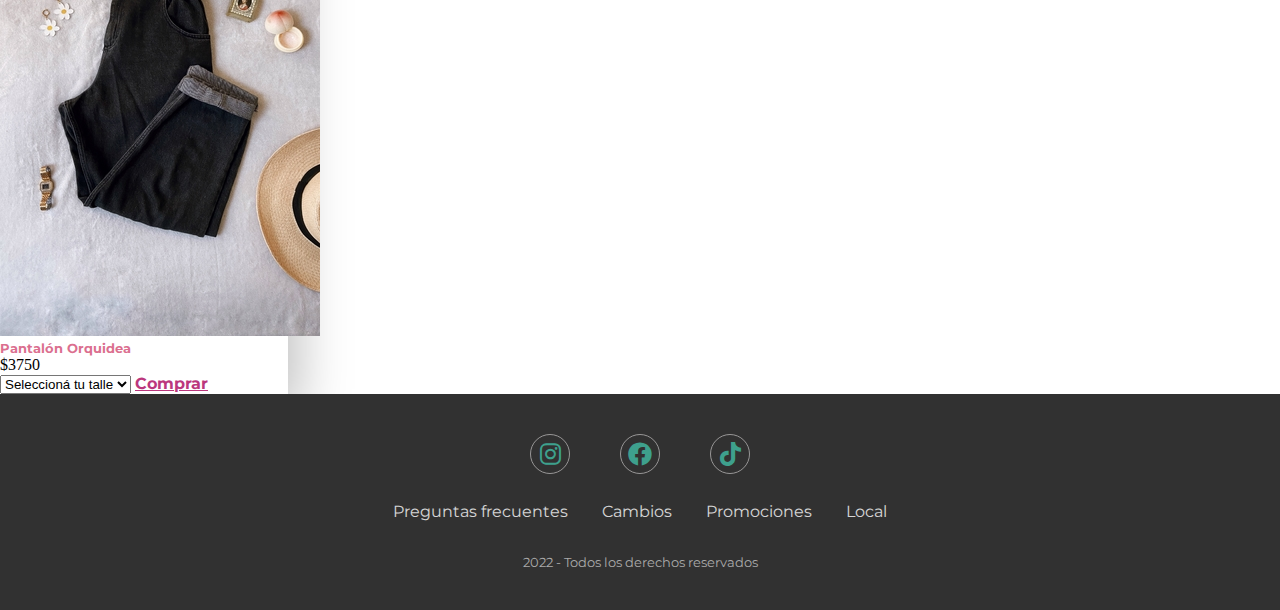
<file: Page/Productos/Pantalones.html>
<!DOCTYPE html>
<html lang="en">
  <head>
    <!-- fonts -->
    <link rel="preconnect" href="https://fonts.googleapis.com" />
    <link rel="preconnect" href="https://fonts.gstatic.com" crossorigin />
    <link
      href="https://fonts.googleapis.com/css2?family=Berkshire+Swash&family=Montserrat:ital@1&display=swap"
      rel="stylesheet"
    />
    <meta charset="UTF-8" />
    <meta http-equiv="X-UA-Compatible" content="IE=edge" />
    <meta name="viewport" content="width=device-width, initial-scale=1.0" />
    <meta
      name="descriptcion"
      content="Si querés lucir con un estilo único no te pueden faltar los pantalones de Sakura . Encontrá variedad en diseños y calidad."
    />
    <meta name="keywords" content="PANTALONES PARA MUJER" />
    <title>Pantalones de mujer | Sakura</title>
    <!-- bootstrap -->
    <link
      href="https://cdn.jsdelivr.net/npm/bootstrap@5.1.3/dist/css/bootstrap.min.css"
      rel="stylesheet"
      integrity="sha384-1BmE4kWBq78iYhFldvKuhfTAU6auU8tT94WrHftjDbrCEXSU1oBoqyl2QvZ6jIW3"
      crossorigin="anonymous"
    />
    <!-- font awesome -->
    <link
      rel="stylesheet"
      href="https://cdnjs.cloudflare.com/ajax/libs/font-awesome/6.0.0/css/all.min.css"
      integrity="sha512-9usAa10IRO0HhonpyAIVpjrylPvoDwiPUiKdWk5t3PyolY1cOd4DSE0Ga+ri4AuTroPR5aQvXU9xC6qOPnzFeg=="
      crossorigin="anonymous"
      referrerpolicy="no-referrer"
    />
    <!-- estilo -->
    <link rel="stylesheet" href="../../estilos/main.css" />
  </head>

  <body>
    <header>
      <nav class="navbar navbar-light bg-light fixed-top bg-opacity-75">
        <div class="container-fluid">
          <a class="navbar-brand header__logo" href="../../index.html"
            >Sakura</a
          >
          <button
            class="navbar-toggler"
            type="button"
            data-bs-toggle="offcanvas"
            data-bs-target="#offcanvasNavbar"
            aria-controls="offcanvasNavbar"
          >
            <span class="navbar-toggler-icon"></span>
          </button>
          <div
            class="offcanvas offcanvas-end"
            tabindex="-1"
            id="offcanvasNavbar"
            aria-labelledby="offcanvasNavbarLabel"
          >
            <div class="offcanvas-header">
              <h5 class="offcanvas-title fw-bold" id="offcanvasNavbarLabel">
                Sakura
              </h5>
              <button
                type="button"
                class="btn-close text-reset"
                data-bs-dismiss="offcanvas"
                aria-label="Close"
              ></button>
            </div>
            <div class="offcanvas-body">
              <ul class="navbar-nav justify-content-end flex-grow-1 pe-3">
                <li class="nav-item">
                  <a
                    class="nav-link active"
                    aria-current="page"
                    href="../../index.html"
                    >Inicio</a
                  >
                </li>
                <li class="nav-item dropdown">
                  <a
                    class="nav-link dropdown-toggle"
                    href="#"
                    id="offcanvasNavbarDropdown"
                    role="button"
                    data-bs-toggle="dropdown"
                    aria-expanded="false"
                  >
                    Productos
                  </a>
                  <ul
                    class="dropdown-menu"
                    aria-labelledby="offcanvasNavbarDropdown"
                  >
                    <li>
                      <a
                        class="dropdown-item"
                        href="../../Page/Productos/Vestidos.html"
                        >Vestidos</a
                      >
                    </li>
                    <li>
                      <a
                        class="dropdown-item"
                        href="../../Page/Productos/Remeras.html"
                        >Remeras</a
                      >
                    </li>
                    <li>
                      <a class="dropdown-item" href="#">Pantalones</a>
                    </li>
                    <li>
                      <a
                        class="dropdown-item"
                        href="../../Page/Productos/Accesorios.html"
                        >Accesorios</a
                      >
                    </li>
                  </ul>
                </li>
                <li class="nav-item">
                  <a
                    class="nav-link active"
                    aria-current="page"
                    href="../contacto.html"
                    >Contacto</a
                  >
                </li>
                <li class="nav-item">
                  <a
                    class="nav-link active"
                    aria-current="page"
                    href="../Quienes-somos.html"
                    >Quiénes somos</a
                  >
                </li>
              </ul>
            </div>
          </div>
        </div>
      </nav>
    </header>

    <main>
      <div class="titulos__fondo">
        <h2 class="titulos__productos padding">Pantalones</h2>
      </div>
      <div class="container my-5">
        <div class="row">
          <div class="col-lg-4 my-2 d-flex justify-content-center">
            <div class="card" style="width: 18rem">
              <img
                src="../../assets/pantalon1.jpeg"
                class="card-img-top"
                alt="Pantalón Girasol"
              />
              <div class="card-body">
                <h5 class="card-title text-center">Pantalón Girasol</h5>
                <p class="card-text text-center">$3600</p>
                <select class="form-select my-4 border">
                  <option selected>Seleccioná tu talle</option>
                  <option value="1">S</option>
                  <option value="2">M</option>
                  <option value="3">L</option>
                  <option value="3">XL</option>
                  <option value="3">XXL</option>
                </select>
                <a
                  href="#"
                  class="btn btn-outline-dark btnColor d-flex justify-content-center"
                  >Comprar</a
                >
              </div>
            </div>
          </div>
          <div class="col-lg-4 my-2 d-flex justify-content-center">
            <div class="card" style="width: 18rem">
              <img
                src="../../assets/pantalon2.jpeg"
                class="card-img-top"
                alt="Pantalón Pensamiento"
              />
              <div class="card-body">
                <h5 class="card-title text-center">Pantalón Pensamiento</h5>
                <p class="card-text text-center">$3650</p>
                <select class="form-select my-4 border">
                  <option selected>Seleccioná tu talle</option>
                  <option value="1">S</option>
                  <option value="2">M</option>
                  <option value="3">L</option>
                  <option value="3">XL</option>
                  <option value="3">XXL</option>
                </select>
                <a
                  href="#"
                  class="btn btn-outline-dark btnColor d-flex justify-content-center"
                  >Comprar</a
                >
              </div>
            </div>
          </div>
          <div class="col-lg-4 my-2 d-flex justify-content-center">
            <div class="card" style="width: 18rem">
              <img
                src="../../assets/pantalon3.jpeg"
                class="card-img-top"
                alt="Pantalón Orquidea"
              />
              <div class="card-body">
                <h5 class="card-title text-center">Pantalón Orquidea</h5>
                <p class="card-text text-center">$3750</p>
                <select class="form-select my-4 border">
                  <option selected>Seleccioná tu talle</option>
                  <option value="1">S</option>
                  <option value="2">M</option>
                  <option value="3">L</option>
                  <option value="3">XL</option>
                  <option value="3">XXL</option>
                </select>
                <a
                  href="#"
                  class="btn btn-outline-dark btnColor d-flex justify-content-center"
                  >Comprar</a
                >
              </div>
            </div>
          </div>
        </div>
      </div>
    </main>

    <footer class="footer">
      <div>
        <ul class="redes">
          <li>
            <a href=""><i class="fa-brands fa-instagram"></i></a>
          </li>
          <li>
            <a href=""><i class="fa-brands fa-facebook"></i></a>
          </li>
          <li>
            <a href=""><i class="fa-brands fa-tiktok"></i></a>
          </li>
        </ul>
      </div>
      <div>
        <ul class="list">
          <li><a href="">Preguntas frecuentes</a></li>
          <li><a href="">Cambios</a></li>
          <li><a href="">Promociones</a></li>
          <li><a href="">Local</a></li>
        </ul>
      </div>
      <div>
        <p class="copyright">2022 - Todos los derechos reservados</p>
        <a href=""><i class="fa-solid fa-comments chatFixed"></i></a>
      </div>
    </footer>

    <script
      src="https://cdn.jsdelivr.net/npm/bootstrap@5.1.3/dist/js/bootstrap.bundle.min.js"
      integrity="sha384-ka7Sk0Gln4gmtz2MlQnikT1wXgYsOg+OMhuP+IlRH9sENBO0LRn5q+8nbTov4+1p"
      crossorigin="anonymous"
    ></script>
  </body>
</html>
</file>
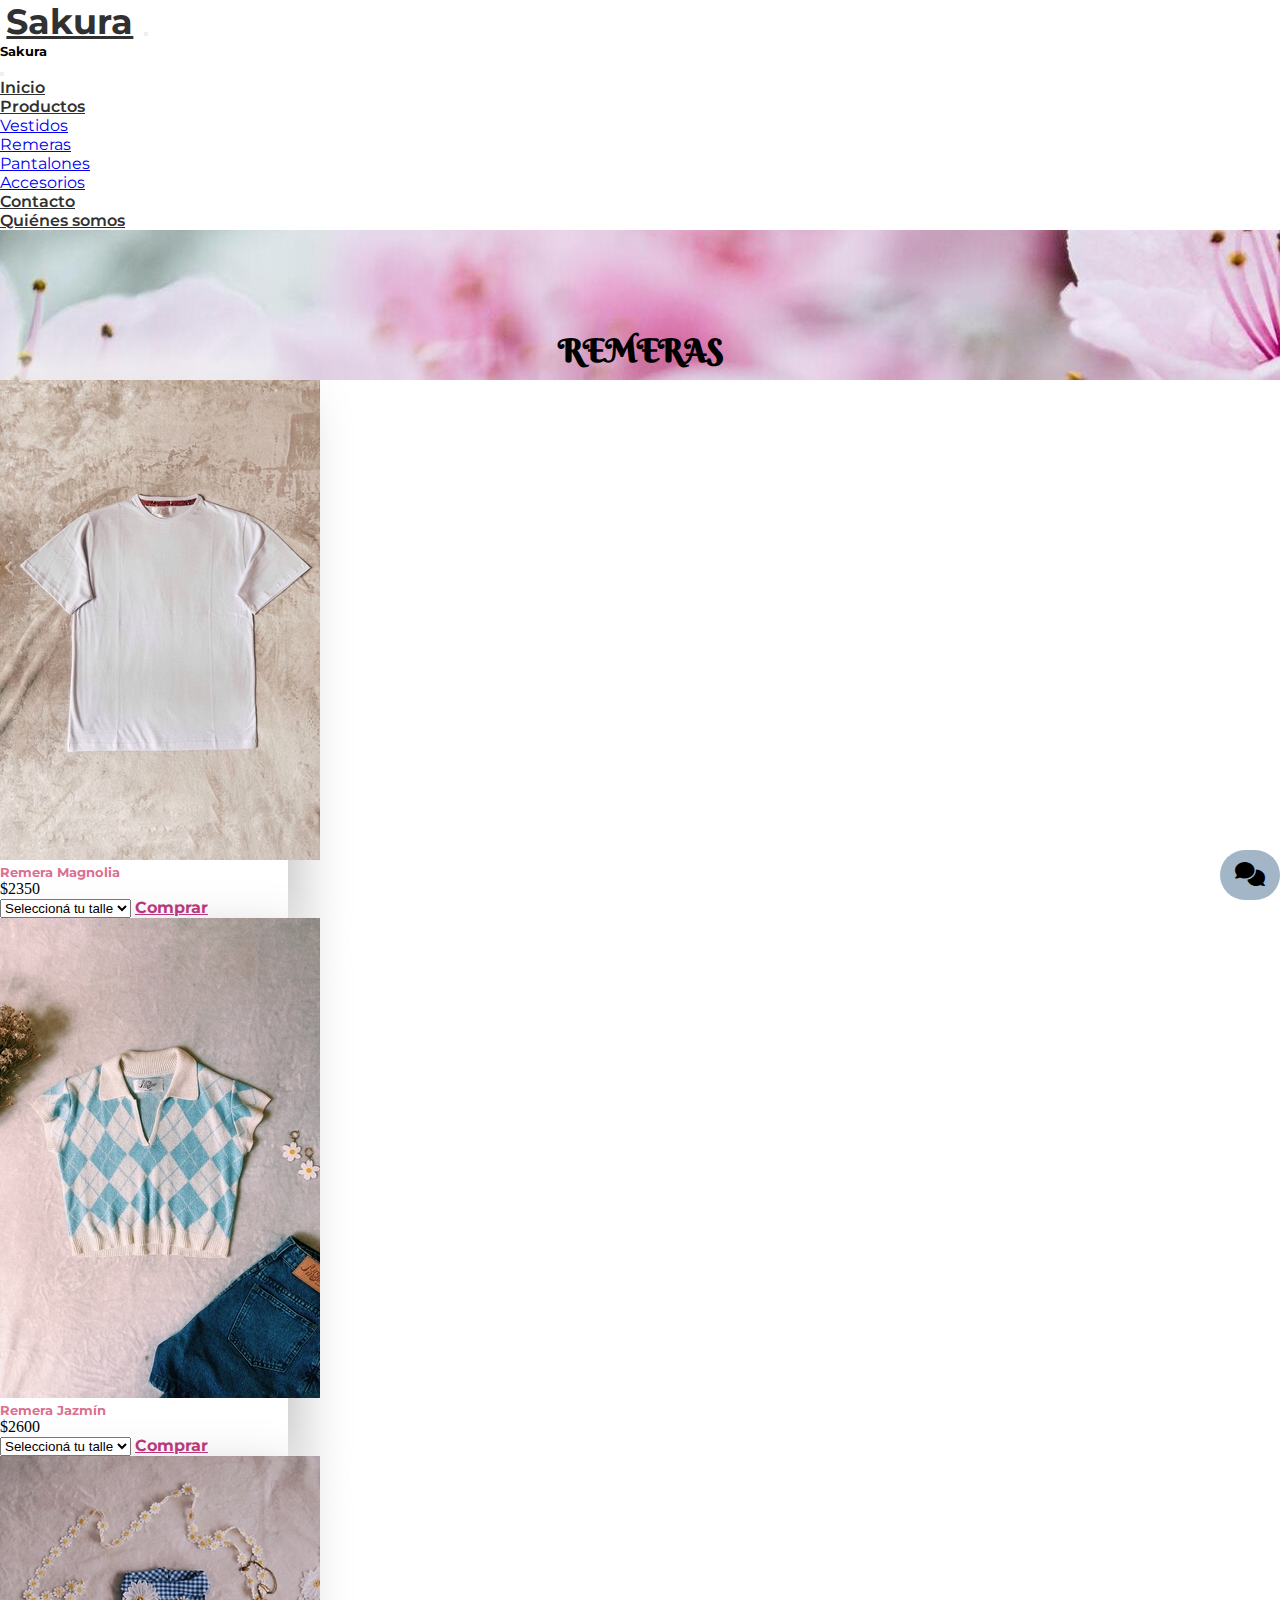
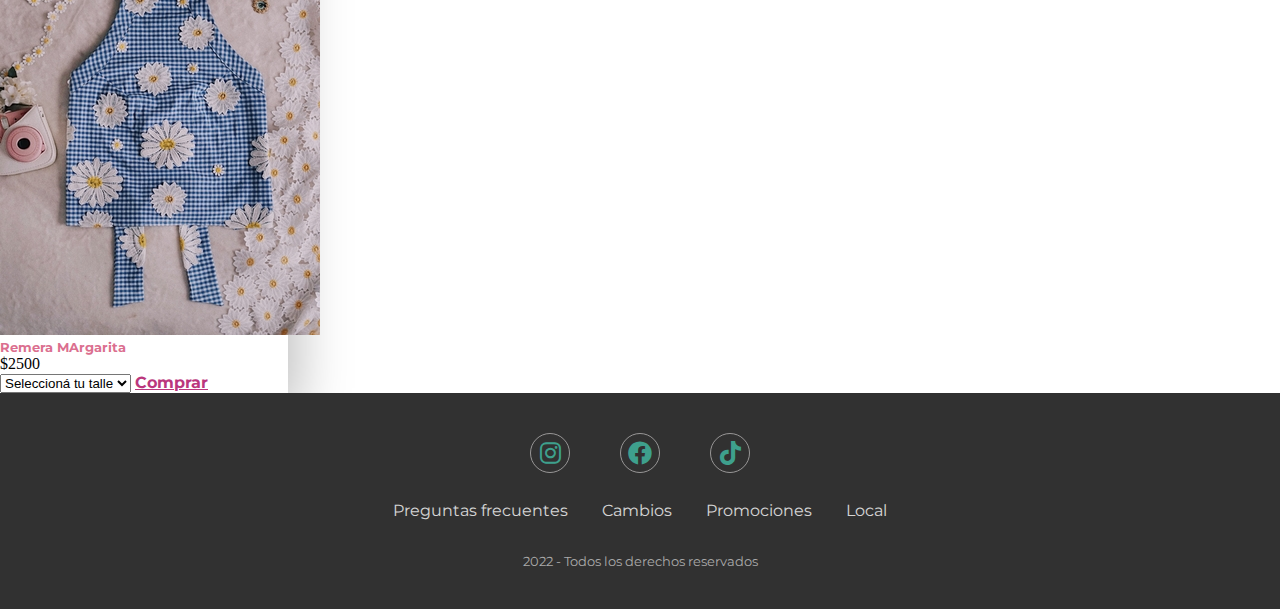
<file: Page/Productos/Remeras.html>
<!DOCTYPE html>
<html lang="en">
  <head>
    <!-- fonts -->
    <link rel="preconnect" href="https://fonts.googleapis.com" />
    <link rel="preconnect" href="https://fonts.gstatic.com" crossorigin />
    <link
      href="https://fonts.googleapis.com/css2?family=Berkshire+Swash&family=Montserrat:ital@1&display=swap"
      rel="stylesheet"
    />
    <meta charset="UTF-8" />
    <meta http-equiv="X-UA-Compatible" content="IE=edge" />
    <meta name="viewport" content="width=device-width, initial-scale=1.0" />
    <meta
      name="descriptcion"
      content="Encontrá los mejores precios en remeras de mujer. Elegí en Sakura el diseño que mejor se adapte a tu estilo."
    />
    <meta name="keywords" content="REMERAS PARA MUJER" />
    <title>Remeras de mujer | Sakura</title>
    <!-- bootstrap -->
    <link
      href="https://cdn.jsdelivr.net/npm/bootstrap@5.1.3/dist/css/bootstrap.min.css"
      rel="stylesheet"
      integrity="sha384-1BmE4kWBq78iYhFldvKuhfTAU6auU8tT94WrHftjDbrCEXSU1oBoqyl2QvZ6jIW3"
      crossorigin="anonymous"
    />
    <!-- font awesome -->
    <link
      rel="stylesheet"
      href="https://cdnjs.cloudflare.com/ajax/libs/font-awesome/6.0.0/css/all.min.css"
      integrity="sha512-9usAa10IRO0HhonpyAIVpjrylPvoDwiPUiKdWk5t3PyolY1cOd4DSE0Ga+ri4AuTroPR5aQvXU9xC6qOPnzFeg=="
      crossorigin="anonymous"
      referrerpolicy="no-referrer"
    />
    <!-- estilo -->
    <link rel="stylesheet" href="../../estilos/main.css" />
  </head>

  <body>
    <header>
      <nav class="navbar navbar-light bg-light fixed-top bg-opacity-75">
        <div class="container-fluid">
          <a class="navbar-brand header__logo" href="../../index.html"
            >Sakura</a
          >
          <button
            class="navbar-toggler"
            type="button"
            data-bs-toggle="offcanvas"
            data-bs-target="#offcanvasNavbar"
            aria-controls="offcanvasNavbar"
          >
            <span class="navbar-toggler-icon"></span>
          </button>
          <div
            class="offcanvas offcanvas-end"
            tabindex="-1"
            id="offcanvasNavbar"
            aria-labelledby="offcanvasNavbarLabel"
          >
            <div class="offcanvas-header">
              <h5 class="offcanvas-title fw-bold" id="offcanvasNavbarLabel">
                Sakura
              </h5>
              <button
                type="button"
                class="btn-close text-reset"
                data-bs-dismiss="offcanvas"
                aria-label="Close"
              ></button>
            </div>
            <div class="offcanvas-body">
              <ul class="navbar-nav justify-content-end flex-grow-1 pe-3">
                <li class="nav-item">
                  <a
                    class="nav-link active"
                    aria-current="page"
                    href="../../index.html"
                    >Inicio</a
                  >
                </li>
                <li class="nav-item dropdown">
                  <a
                    class="nav-link dropdown-toggle"
                    href="#"
                    id="offcanvasNavbarDropdown"
                    role="button"
                    data-bs-toggle="dropdown"
                    aria-expanded="false"
                  >
                    Productos
                  </a>
                  <ul
                    class="dropdown-menu"
                    aria-labelledby="offcanvasNavbarDropdown"
                  >
                    <li>
                      <a
                        class="dropdown-item"
                        href="../../Page/Productos/Vestidos.html"
                        >Vestidos</a
                      >
                    </li>
                    <li>
                      <a class="dropdown-item" href="#">Remeras</a>
                    </li>
                    <li>
                      <a
                        class="dropdown-item"
                        href="../../Page/Productos/Pantalones.html"
                        >Pantalones</a
                      >
                    </li>
                    <li>
                      <a
                        class="dropdown-item"
                        href="../../Page/Productos/Accesorios.html"
                        >Accesorios</a
                      >
                    </li>
                  </ul>
                </li>
                <li class="nav-item">
                  <a
                    class="nav-link active"
                    aria-current="page"
                    href="../contacto.html"
                    >Contacto</a
                  >
                </li>
                <li class="nav-item">
                  <a
                    class="nav-link active"
                    aria-current="page"
                    href="../Quienes-somos.html"
                    >Quiénes somos</a
                  >
                </li>
              </ul>
            </div>
          </div>
        </div>
      </nav>
    </header>

    <main>
      <div class="titulos__fondo">
        <h2 class="titulos__productos padding">Remeras</h2>
      </div>
      <div class="container my-5">
        <div class="row">
          <div class="col-lg-4 my-2 d-flex justify-content-center">
            <div class="card" style="width: 18rem">
              <img
                src="../../assets/remera1.jpeg"
                class="card-img-top"
                alt="Remera Magnolia"
              />
              <div class="card-body">
                <h5 class="card-title text-center">Remera Magnolia</h5>
                <p class="card-text text-center">$2350</p>
                <select class="form-select my-4 border">
                  <option selected>Seleccioná tu talle</option>
                  <option value="1">S</option>
                  <option value="2">M</option>
                  <option value="3">L</option>
                  <option value="3">XL</option>
                  <option value="3">XXL</option>
                </select>
                <a
                  href="#"
                  class="btn btn-outline-dark btnColor d-flex justify-content-center"
                  >Comprar</a
                >
              </div>
            </div>
          </div>
          <div class="col-lg-4 my-2 d-flex justify-content-center">
            <div class="card" style="width: 18rem">
              <img
                src="../../assets/remera5.jpeg"
                class="card-img-top"
                alt="Remera Jazmín"
              />
              <div class="card-body">
                <h5 class="card-title text-center">Remera Jazmín</h5>
                <p class="card-text text-center">$2600</p>
                <select class="form-select my-4 border">
                  <option selected>Seleccioná tu talle</option>
                  <option value="1">S</option>
                  <option value="2">M</option>
                  <option value="3">L</option>
                  <option value="3">XL</option>
                  <option value="3">XXL</option>
                </select>
                <a
                  href="#"
                  class="btn btn-outline-dark btnColor d-flex justify-content-center"
                  >Comprar</a
                >
              </div>
            </div>
          </div>
          <div class="col-lg-4 my-2 d-flex justify-content-center">
            <div class="card" style="width: 18rem">
              <img
                src="../../assets/remera3.jpeg"
                class="card-img-top"
                alt="Remera Margarita"
              />
              <div class="card-body">
                <h5 class="card-title text-center">Remera MArgarita</h5>
                <p class="card-text text-center">$2500</p>
                <select class="form-select my-4 border">
                  <option selected>Seleccioná tu talle</option>
                  <option value="1">S</option>
                  <option value="2">M</option>
                  <option value="3">L</option>
                  <option value="3">XL</option>
                  <option value="3">XXL</option>
                </select>
                <a
                  href="#"
                  class="btn btn-outline-dark btnColor d-flex justify-content-center"
                  >Comprar</a
                >
              </div>
            </div>
          </div>
        </div>
      </div>
    </main>

    <footer class="footer">
      <div>
        <ul class="redes">
          <li>
            <a href=""><i class="fa-brands fa-instagram"></i></a>
          </li>
          <li>
            <a href=""><i class="fa-brands fa-facebook"></i></a>
          </li>
          <li>
            <a href=""><i class="fa-brands fa-tiktok"></i></a>
          </li>
        </ul>
      </div>
      <div>
        <ul class="list">
          <li><a href="">Preguntas frecuentes</a></li>
          <li><a href="">Cambios</a></li>
          <li><a href="">Promociones</a></li>
          <li><a href="">Local</a></li>
        </ul>
      </div>
      <div>
        <p class="copyright">2022 - Todos los derechos reservados</p>
        <a href=""><i class="fa-solid fa-comments chatFixed"></i></a>
      </div>
    </footer>

    <script
      src="https://cdn.jsdelivr.net/npm/bootstrap@5.1.3/dist/js/bootstrap.bundle.min.js"
      integrity="sha384-ka7Sk0Gln4gmtz2MlQnikT1wXgYsOg+OMhuP+IlRH9sENBO0LRn5q+8nbTov4+1p"
      crossorigin="anonymous"
    ></script>
  </body>
</html>
</file>
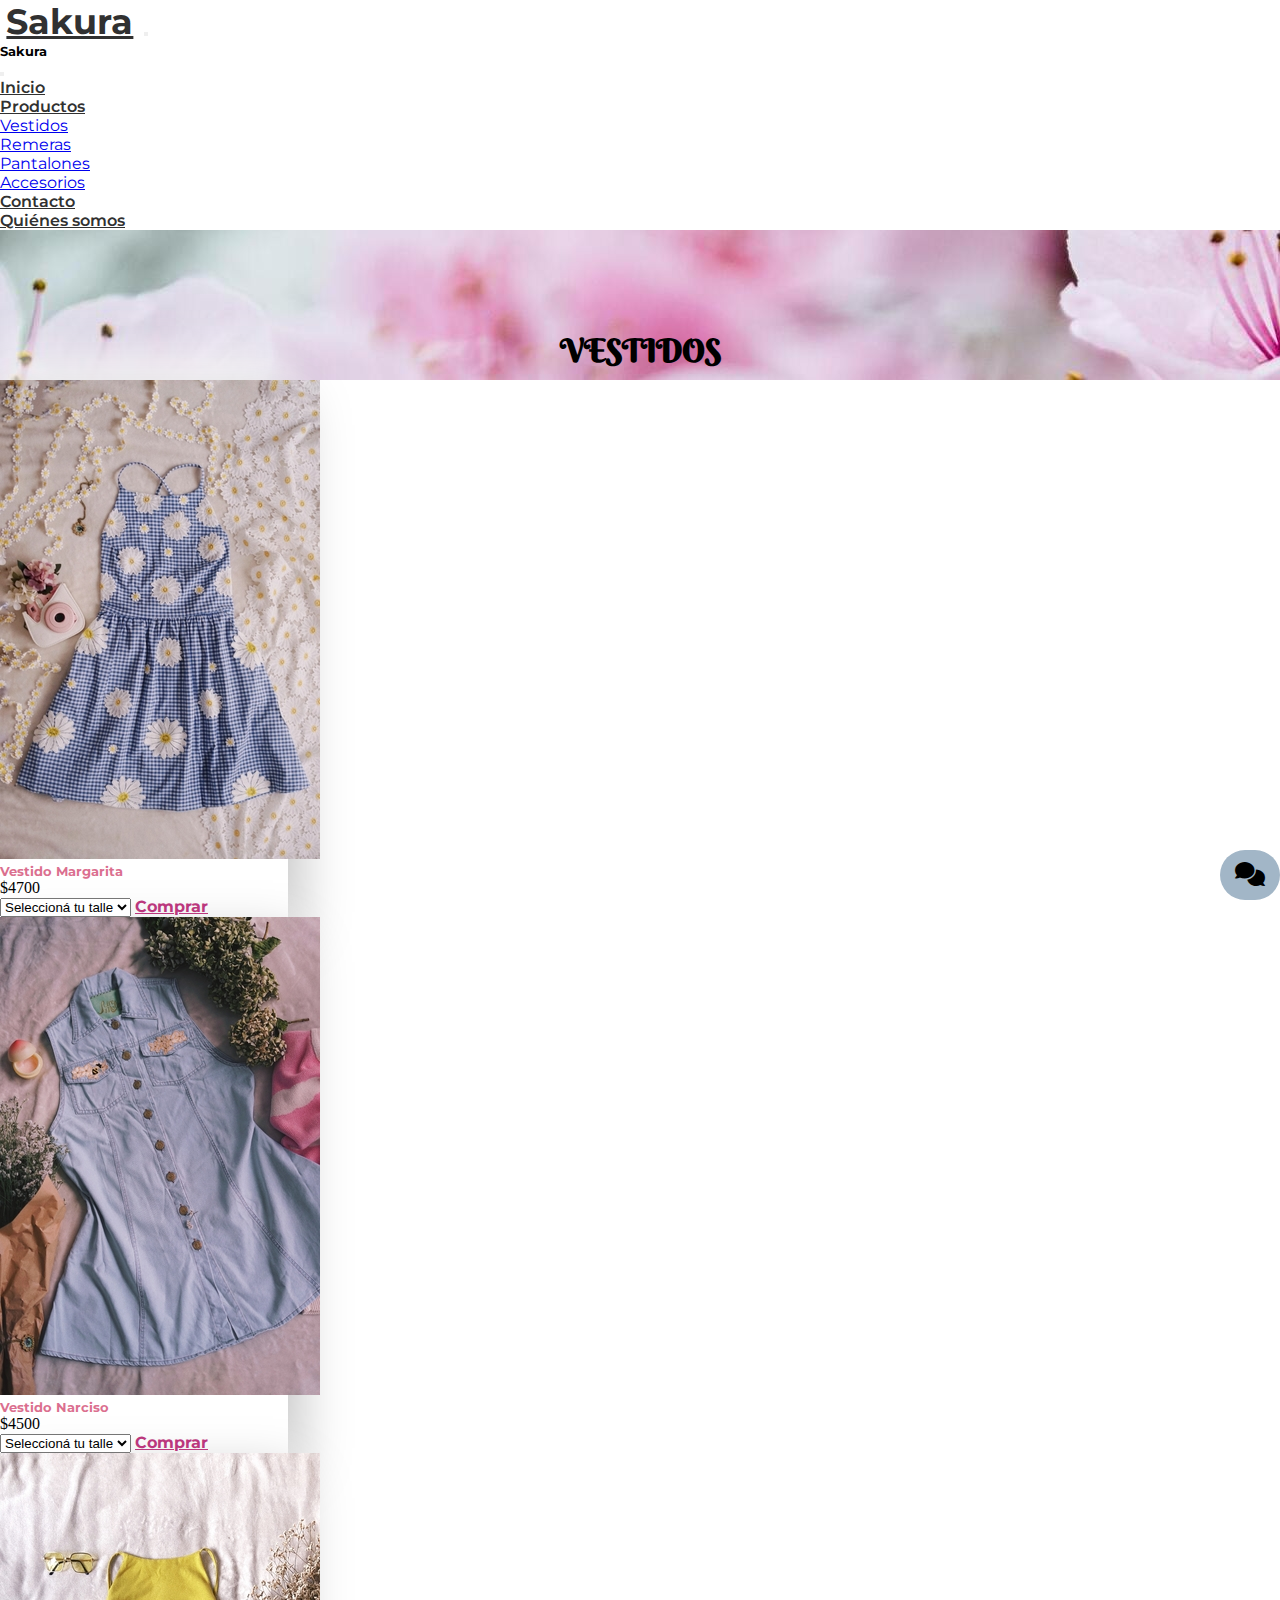
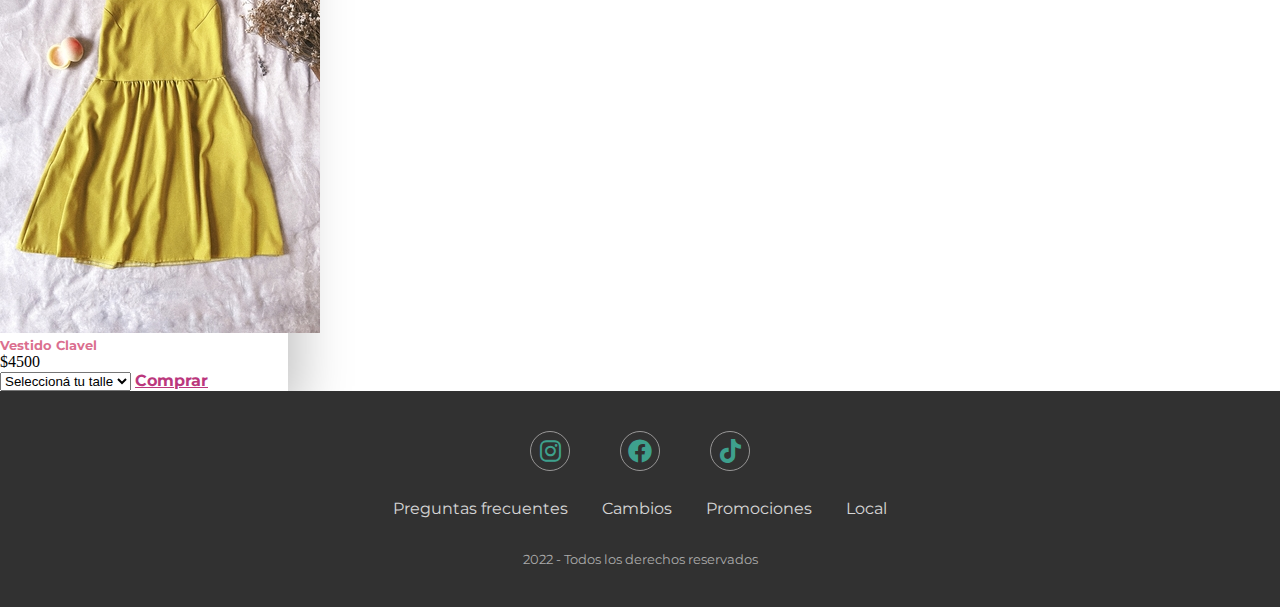
<file: Page/Productos/Vestidos.html>
<!DOCTYPE html>
<html lang="ES">
  <head>
    <!-- fonts -->
    <link rel="preconnect" href="https://fonts.googleapis.com" />
    <link rel="preconnect" href="https://fonts.gstatic.com" crossorigin />
    <link
      href="https://fonts.googleapis.com/css2?family=Berkshire+Swash&family=Montserrat:ital@1&display=swap"
      rel="stylesheet"
    />
    <meta charset="UTF-8" />
    <meta http-equiv="X-UA-Compatible" content="IE=edge" />
    <meta name="viewport" content="width=device-width, initial-scale=1.0" />
    <meta
      name="descriptcion"
      content="Sentite segura y cómoda con nuestros vestidos. Descubrí variedad y diseños en nuestra tienda."
    />
    <meta name="keywords" content="VESTIDOS PARA MUJER" />
    <title>Vestidos de mujer | Sakura</title>
    <!-- bootstrap -->
    <link
      href="https://cdn.jsdelivr.net/npm/bootstrap@5.1.3/dist/css/bootstrap.min.css"
      rel="stylesheet"
      integrity="sha384-1BmE4kWBq78iYhFldvKuhfTAU6auU8tT94WrHftjDbrCEXSU1oBoqyl2QvZ6jIW3"
      crossorigin="anonymous"
    />
    <!-- font awesome -->
    <link
      rel="stylesheet"
      href="https://cdnjs.cloudflare.com/ajax/libs/font-awesome/6.0.0/css/all.min.css"
      integrity="sha512-9usAa10IRO0HhonpyAIVpjrylPvoDwiPUiKdWk5t3PyolY1cOd4DSE0Ga+ri4AuTroPR5aQvXU9xC6qOPnzFeg=="
      crossorigin="anonymous"
      referrerpolicy="no-referrer"
    />
    <!-- estilo -->
    <link rel="stylesheet" href="../../estilos/main.css" />
  </head>

  <body>
    <header>
      <nav class="navbar navbar-light bg-light fixed-top bg-opacity-75">
        <div class="container-fluid">
          <a class="navbar-brand header__logo" href="../../index.html"
            >Sakura</a
          >
          <button
            class="navbar-toggler"
            type="button"
            data-bs-toggle="offcanvas"
            data-bs-target="#offcanvasNavbar"
            aria-controls="offcanvasNavbar"
          >
            <span class="navbar-toggler-icon"></span>
          </button>
          <div
            class="offcanvas offcanvas-end"
            tabindex="-1"
            id="offcanvasNavbar"
            aria-labelledby="offcanvasNavbarLabel"
          >
            <div class="offcanvas-header">
              <h5 class="offcanvas-title fw-bold" id="offcanvasNavbarLabel">
                Sakura
              </h5>
              <button
                type="button"
                class="btn-close text-reset"
                data-bs-dismiss="offcanvas"
                aria-label="Close"
              ></button>
            </div>
            <div class="offcanvas-body">
              <ul class="navbar-nav justify-content-end flex-grow-1 pe-3">
                <li class="nav-item">
                  <a
                    class="nav-link active"
                    aria-current="page"
                    href="../../index.html"
                    >Inicio</a
                  >
                </li>
                <li class="nav-item dropdown">
                  <a
                    class="nav-link dropdown-toggle"
                    href="#"
                    id="offcanvasNavbarDropdown"
                    role="button"
                    data-bs-toggle="dropdown"
                    aria-expanded="false"
                  >
                    Productos
                  </a>
                  <ul
                    class="dropdown-menu"
                    aria-labelledby="offcanvasNavbarDropdown"
                  >
                    <li>
                      <a class="dropdown-item" href="#">Vestidos</a>
                    </li>
                    <li>
                      <a
                        class="dropdown-item"
                        href="../../Page/Productos/Remeras.html"
                        >Remeras</a
                      >
                    </li>
                    <li>
                      <a
                        class="dropdown-item"
                        href="../../Page/Productos/Pantalones.html"
                        >Pantalones</a
                      >
                    </li>
                    <li>
                      <a
                        class="dropdown-item"
                        href="../../Page/Productos/Accesorios.html"
                        >Accesorios</a
                      >
                    </li>
                  </ul>
                </li>
                <li class="nav-item">
                  <a
                    class="nav-link active"
                    aria-current="page"
                    href="../contacto.html"
                    >Contacto</a
                  >
                </li>
                <li class="nav-item">
                  <a
                    class="nav-link active"
                    aria-current="page"
                    href="../Quienes-somos.html"
                    >Quiénes somos</a
                  >
                </li>
              </ul>
            </div>
          </div>
        </div>
      </nav>
    </header>

    <main>
      <div class="titulos__fondo">
        <h2 class="titulos__productos padding">Vestidos</h2>
      </div>
      <div class="container my-5">
        <div class="row">
          <div class="col-lg-4 my-2 d-flex justify-content-center">
            <div class="card" style="width: 18rem">
              <img
                src="../../assets/vestido4.jpeg"
                class="card-img-top"
                alt="Vestido Margarita"
              />
              <div class="card-body">
                <h5 class="card-title text-center">Vestido Margarita</h5>
                <p class="card-text text-center">$4700</p>
                <select class="form-select my-4 border">
                  <option selected>Seleccioná tu talle</option>
                  <option value="1">S</option>
                  <option value="2">M</option>
                  <option value="3">L</option>
                  <option value="3">XL</option>
                  <option value="3">XXL</option>
                </select>
                <a
                  href="#"
                  class="btn btn-outline-dark btnColor d-flex justify-content-center"
                  >Comprar</a
                >
              </div>
            </div>
          </div>
          <div class="col-lg-4 my-2 d-flex justify-content-center">
            <div class="card" style="width: 18rem">
              <img
                src="../../assets/vestido2.jpeg"
                class="card-img-top"
                alt="Vestido Narciso"
              />
              <div class="card-body">
                <h5 class="card-title text-center">Vestido Narciso</h5>
                <p class="card-text text-center">$4500</p>
                <select class="form-select my-4 border">
                  <option selected>Seleccioná tu talle</option>
                  <option value="1">S</option>
                  <option value="2">M</option>
                  <option value="3">L</option>
                  <option value="3">XL</option>
                  <option value="3">XXL</option>
                </select>
                <a
                  href="#"
                  class="btn btn-outline-dark btnColor d-flex justify-content-center"
                  >Comprar</a
                >
              </div>
            </div>
          </div>
          <div class="col-lg-4 my-2 d-flex justify-content-center">
            <div class="card" style="width: 18rem">
              <img
                src="../../assets/vestido3.jpeg"
                class="card-img-top"
                alt="Vestido Clavel"
              />
              <div class="card-body">
                <h5 class="card-title text-center">Vestido Clavel</h5>
                <p class="card-text text-center">$4500</p>
                <select class="form-select my-4 border">
                  <option selected>Seleccioná tu talle</option>
                  <option value="1">S</option>
                  <option value="2">M</option>
                  <option value="3">L</option>
                  <option value="3">XL</option>
                  <option value="3">XXL</option>
                </select>
                <a
                  href="#"
                  class="btn btn-outline-dark btnColor d-flex justify-content-center"
                  >Comprar</a
                >
              </div>
            </div>
          </div>
        </div>
      </div>
    </main>

    <footer class="footer">
      <div>
        <ul class="redes">
          <li>
            <a href=""><i class="fa-brands fa-instagram"></i></a>
          </li>
          <li>
            <a href=""><i class="fa-brands fa-facebook"></i></a>
          </li>
          <li>
            <a href=""><i class="fa-brands fa-tiktok"></i></a>
          </li>
        </ul>
      </div>
      <div>
        <ul class="list">
          <li><a href="">Preguntas frecuentes</a></li>
          <li><a href="">Cambios</a></li>
          <li><a href="">Promociones</a></li>
          <li><a href="">Local</a></li>
        </ul>
      </div>
      <div>
        <p class="copyright">2022 - Todos los derechos reservados</p>
        <a href=""><i class="fa-solid fa-comments chatFixed"></i></a>
      </div>
    </footer>

    <script
      src="https://cdn.jsdelivr.net/npm/bootstrap@5.1.3/dist/js/bootstrap.bundle.min.js"
      integrity="sha384-ka7Sk0Gln4gmtz2MlQnikT1wXgYsOg+OMhuP+IlRH9sENBO0LRn5q+8nbTov4+1p"
      crossorigin="anonymous"
    ></script>
  </body>
</html>
</file>
<file: estilos/main.css>
* {
  margin: 0;
  padding: 0;
  -webkit-box-sizing: border-box;
          box-sizing: border-box;
}

.navbar .navbar-nav .nav-link:hover {
  color: #7f00ff;
  font-weight: bold;
}

.navbar {
  font-family: "Montserrat", sans-serif;
}

.navbar .navbar-nav .nav-link {
  color: #313131;
  font-weight: 600;
}

.header__logo {
  font-family: "Montserrat", sans-serif;
  font-size: 2.2rem;
  padding: 0.4rem;
  color: #313131;
  font-weight: 700;
}

.imperdibles .imperdibles__titulo {
  font-size: 2.4rem;
  font-weight: 900;
  color: #f86e4f;
  font-style: italic;
  text-align: center;
  padding: 6px;
}

.imperdibles__contenedor {
  display: -webkit-box;
  display: -ms-flexbox;
  display: flex;
  -webkit-box-orient: horizontal;
  -webkit-box-direction: reverse;
      -ms-flex-direction: row-reverse;
          flex-direction: row-reverse;
  -ms-flex-pack: distribute;
      justify-content: space-around;
  -webkit-box-align: center;
      -ms-flex-align: center;
          align-items: center;
  -ms-flex-wrap: wrap;
      flex-wrap: wrap;
}

.imgScale:hover {
  -webkit-transform: scale(1.1);
          transform: scale(1.1);
}

.favorita .favorita__titulo {
  font-family: "Montserrat", sans-serif;
  font-size: 2rem;
  font-weight: 800;
  color: #008a8b;
  text-align: center;
  padding: 30px;
}

.favorita__contenedor {
  display: -webkit-box;
  display: -ms-flexbox;
  display: flex;
  -webkit-box-orient: horizontal;
  -webkit-box-direction: normal;
      -ms-flex-direction: row;
          flex-direction: row;
  -ms-flex-pack: distribute;
      justify-content: space-around;
  -webkit-box-align: center;
      -ms-flex-align: center;
          align-items: center;
  -ms-flex-wrap: wrap;
      flex-wrap: wrap;
}

.favorita__card {
  width: 290px;
  height: 400px;
  background: #afe7e2;
  border-radius: 40px 0 40px 0;
  border: 6px solid #f2acc9;
}

.cardTraslate:hover {
  -webkit-transform: translate(15px, 10px);
          transform: translate(15px, 10px);
}

.favorita .favorita__tituloChico {
  font-weight: 500;
  color: #be3ebe;
  display: -webkit-box;
  display: -ms-flexbox;
  display: flex;
  -webkit-box-pack: center;
      -ms-flex-pack: center;
          justify-content: center;
  padding-top: 130px;
  font-family: "Berkshire Swash", cursive;
}

.favorita__tituloChico {
  font-size: 2.5rem;
}

.favorita__button {
  color: white;
  padding: 0.7em 1.7em;
  font-size: 0.8rem;
  border-radius: 1em;
  background: #f2acc9;
  border: 1.8px solid #602bc1;
  -webkit-transition: all 0.2s;
  transition: all 0.2s;
  display: block;
  margin: auto;
  font-family: "Montserrat", sans-serif;
}

.favorita__button:hover {
  border: 1px solid white;
}

.newsletter__contenedor {
  display: -webkit-box;
  display: -ms-flexbox;
  display: flex;
  -webkit-box-orient: vertical;
  -webkit-box-direction: normal;
      -ms-flex-direction: column;
          flex-direction: column;
  -webkit-box-pack: center;
      -ms-flex-pack: center;
          justify-content: center;
  -webkit-box-align: center;
      -ms-flex-align: center;
          align-items: center;
  height: 80px;
}

.newsletter__titulo {
  color: #88491c;
  font-size: 1.4rem;
  font-family: "Montserrat", sans-serif;
  font-weight: bold;
}

.newsletter__btn {
  font-family: "Montserrat", sans-serif;
}

.gradiente {
  background: -webkit-gradient(linear, right top, left top, from(#eecda3), color-stop(#fdb99b), to(#ef629f));
  background: linear-gradient(to left, #eecda3, #fdb99b, #ef629f);
  height: 300px;
}

.footer {
  padding: 40px 0;
  background-color: #313131;
}

.footer .redes {
  text-align: center;
  padding-bottom: 25px;
}

.footer .redes a {
  font-size: 1.5rem;
  color: #43c6ac;
  border: 1px solid #bbb9b9;
  width: 40px;
  height: 40px;
  line-height: 40px;
  display: inline-block;
  text-align: center;
  border-radius: 50%;
  margin: 0px 8px;
  opacity: 0.75;
}

.footer .redes a:hover {
  opacity: 1;
}

.footer ul {
  font-family: "Montserrat", sans-serif;
  margin-top: 0;
  padding: o;
  list-style: none;
  font-size: 1rem;
  line-height: 1.6;
  margin-bottom: 0;
  text-align: center;
}

.footer ul li a {
  color: #fff;
  text-decoration: none;
  opacity: 0.8;
}

.footer ul li {
  display: inline-block;
  padding: 0px 15px;
}

.footer ul li a:hover {
  opacity: 1;
}

.footer .copyright {
  margin-top: 30px;
  text-align: center;
  font-size: 0.8rem;
  color: #aaa;
  font-family: "Montserrat", sans-serif;
}

.chatFixed {
  background-color: #a2b6c7;
  position: fixed;
  width: 60px;
  height: 50px;
  line-height: 2;
  bottom: 0;
  right: 0;
  border-radius: 30px;
  text-align: center;
  color: black;
  font-size: 1.5rem;
}

.equipo .equipo__titulo {
  font-family: "Montserrat", sans-serif;
  font-size: 2rem;
  font-weight: 800;
  color: #602bc1;
  text-align: center;
  padding: 30px;
}

.equipo__contenedor {
  display: -webkit-box;
  display: -ms-flexbox;
  display: flex;
  -webkit-box-orient: horizontal;
  -webkit-box-direction: normal;
      -ms-flex-direction: row;
          flex-direction: row;
  -ms-flex-pack: distribute;
      justify-content: space-around;
  -webkit-box-align: center;
      -ms-flex-align: center;
          align-items: center;
  -ms-flex-wrap: wrap;
      flex-wrap: wrap;
}

.equipo__card {
  width: 290px;
  height: 400px;
  -webkit-box-shadow: 5px 5px 15px #e74c3c;
          box-shadow: 5px 5px 15px #e74c3c;
  border-radius: 4em;
}

.equipo__card .equipo__img {
  width: auto;
  height: auto;
  border-radius: 50%;
  margin: auto;
  padding: 20px;
  display: -webkit-box;
  display: -ms-flexbox;
  display: flex;
}

.equipo h4 {
  text-align: center;
  font-size: 1.3rem;
  font-family: "Montserrat", sans-serif;
  color: #602bc1;
  font-weight: bold;
}

.equipo p {
  font-family: "Montserrat", sans-serif;
  font-weight: bold;
  text-transform: uppercase;
  margin: 0.6em;
  color: #ff9b9b;
  letter-spacing: 1.5px;
  text-align: center;
}

.iconos {
  min-width: 100px;
  text-align: center;
  -webkit-box-pack: center;
      -ms-flex-pack: center;
          justify-content: center;
}

.equipo a {
  color: #ff9b9b;
  font-size: 1.5rem;
}

.equipo .card {
  border-radius: 10px;
  -webkit-transition: all 0.3s;
  transition: all 0.3s;
}

.equipo .equipo__card {
  border-radius: 10px;
  -webkit-box-shadow: 5px 5px 15px #ff9472;
          box-shadow: 5px 5px 15px #ff9472;
  -webkit-transition: all 0.3s;
  transition: all 0.3s;
}

.equipo .equipo__card:hover {
  border-radius: 10px;
  border: none;
  -webkit-box-shadow: 5px 5px 15px #b06ab3;
          box-shadow: 5px 5px 15px #b06ab3;
}

.equipo .equipo__card:hover {
  background: #ff9b9b;
  border-radius: 10px;
  border: none;
  -webkit-box-shadow: 5px 5px 15px #602bc1;
          box-shadow: 5px 5px 15px #602bc1;
}

.equipo .equipo__card:hover h4 {
  color: #fff;
}

.equipo .equipo__card:hover p {
  color: #fff;
}

.equipo .equipo__card:hover i {
  color: #fff;
}

.padding {
  padding-top: 90px;
}

.separador {
  padding-top: 55px;
}

.titulos__fondo {
  width: 100%;
  max-width: 1350px;
  height: 150px;
  background-image: url(../../assets/fotoSakuraOriginaljpg2.jpg);
  text-transform: uppercase;
  display: -webkit-box;
  display: -ms-flexbox;
  display: flex;
  -webkit-box-align: center;
      -ms-flex-align: center;
          align-items: center;
  -webkit-box-pack: center;
      -ms-flex-pack: center;
          justify-content: center;
}

.titulos__productos {
  font-family: "Berkshire Swash", cursive;
  color: black;
  font-size: 2rem;
}

.card-title {
  color: #db6f8f;
  font-weight: bold;
  font-family: "Montserrat", sans-serif;
}

.btnColor {
  color: #bb377d;
  font-weight: 700;
  font-family: "Montserrat", sans-serif;
}

.card {
  -webkit-box-shadow: 10px 20px 50px #bebebe, -10px -20px 50px #ffffff;
          box-shadow: 10px 20px 50px #bebebe, -10px -20px 50px #ffffff;
}

.fuenteMontserrat {
  font-family: "Montserrat", sans-serif;
}

.localTitulo {
  font-family: "Montserrat", sans-serif;
  font-size: 2rem;
  font-weight: 800;
  color: #602bc1;
  text-align: center;
  padding: 10px;
}

.titulo--violetaOscuro {
  color: #313131;
}

.titulo--rojo {
  color: #f86e4f;
}

.titulo--verde {
  color: #118c8b;
}
/*# sourceMappingURL=main.css.map */
</file>
